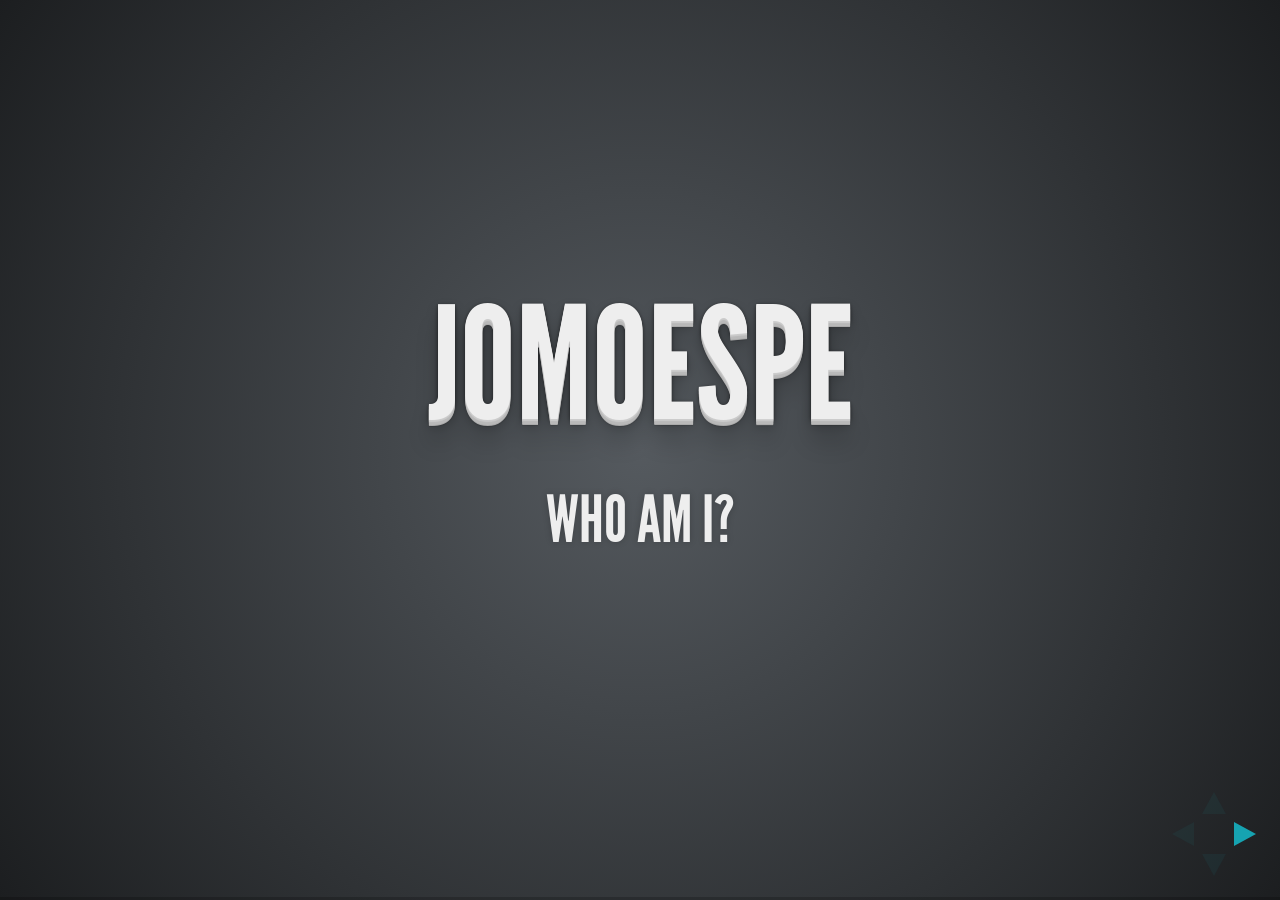
<file: presentation.html>
<!DOCTYPE html>
<html lang="es">
<head>
    <meta charset="utf-8">
    <meta name="apple-mobile-web-app-capable" content="yes" />
    <meta name="apple-mobile-web-app-status-bar-style" content="black-translucent" />
    <meta name="viewport" content="width=device-width, initial-scale=1.0, maximum-scale=1.0, user-scalable=no, minimal-ui">

    <title>José Moreno</title>
    <meta name="description" content="Presentación de José Moreno">
    <meta name="author" content="José Moreno (jomoespe.github.io)">

    <link rel="stylesheet" href="scripts/reveal.js/css/reveal.css">
    <link rel="stylesheet" href="scripts/reveal.js/css/theme/league.css" id="theme">
    <link rel="stylesheet" href="styles/presentation.css"/>
</head>
<body>
    <div class="reveal">
        <div class="slides">
            <section>
              <h1>JOMOESPE</h1>
              <h3>Who am i?</h3>
            </section>

            <section>
                <section>
                  <h1>I don't now</h1>
                  <h3>It's not so clear</h3>
                </section>
                <section>
                  <h1>But you will discover</h1>
                  <h3>Right now</h3>
                </section>
            </section>

            <section>
                <section>
                    <h1>Skills</h1>
                </section>
                <section>
                    <h2>Programming languages</h2>
                    <fieldset>
                        <label>Java       <progress value="90" max="100"></progress></label>
                        <label>JavaEE     <progress value="80" max="100"></progress></label>
                        <label>Go         <progress value="70" max="100"></progress></label>
                        <label>Javascript <progress value="60" max="100"></progress></label>
                    </fieldset>
                </section>
                <section>
                    <h2>Soft Skills</h2>
                    <fieldset>
                        <label>Communication              <progress value="80" max="100"></progress></label>
                        <label>Teamwork and collaboration <progress value="85" max="100"></progress></label>
                        <label>Adaptability               <progress value="75" max="100"></progress></label>
                        <label>Problem solving            <progress value="82" max="100"></progress></label>
                        <label>Critical observation       <progress value="85" max="100"></progress></label>
                        <label>Conflict resolution        <progress value="72" max="100"></progress></label>
                    </fieldset>
                </section>
            </section>


            <section>
                <section>
                    <h1>Experience</h1>
                </section>
                <section>
                    atsistemas
                </section>
                <section>
                    Exisoft
                </section>
                <section>
                    Degesys
                </section>
                <section>
                    Capgemini
                </section>
                <section>
                    Cognicase
                </section>
                <section>
                    ds Data Systems
                </section>
                <section>
                    Escuela de sistemas informáticos
                </section>
                <section>
                    Servisa
                </section>
                <section>
                    Slinges
                </section>
            </section>
        </div>
    </div>

    <script src="scripts/reveal.js/lib/js/head.min.js"></script>
    <script src="scripts/reveal.js/js/reveal.js"></script>
    <script src="scripts/presentation.js"></script>
</body>
</html>
</file>
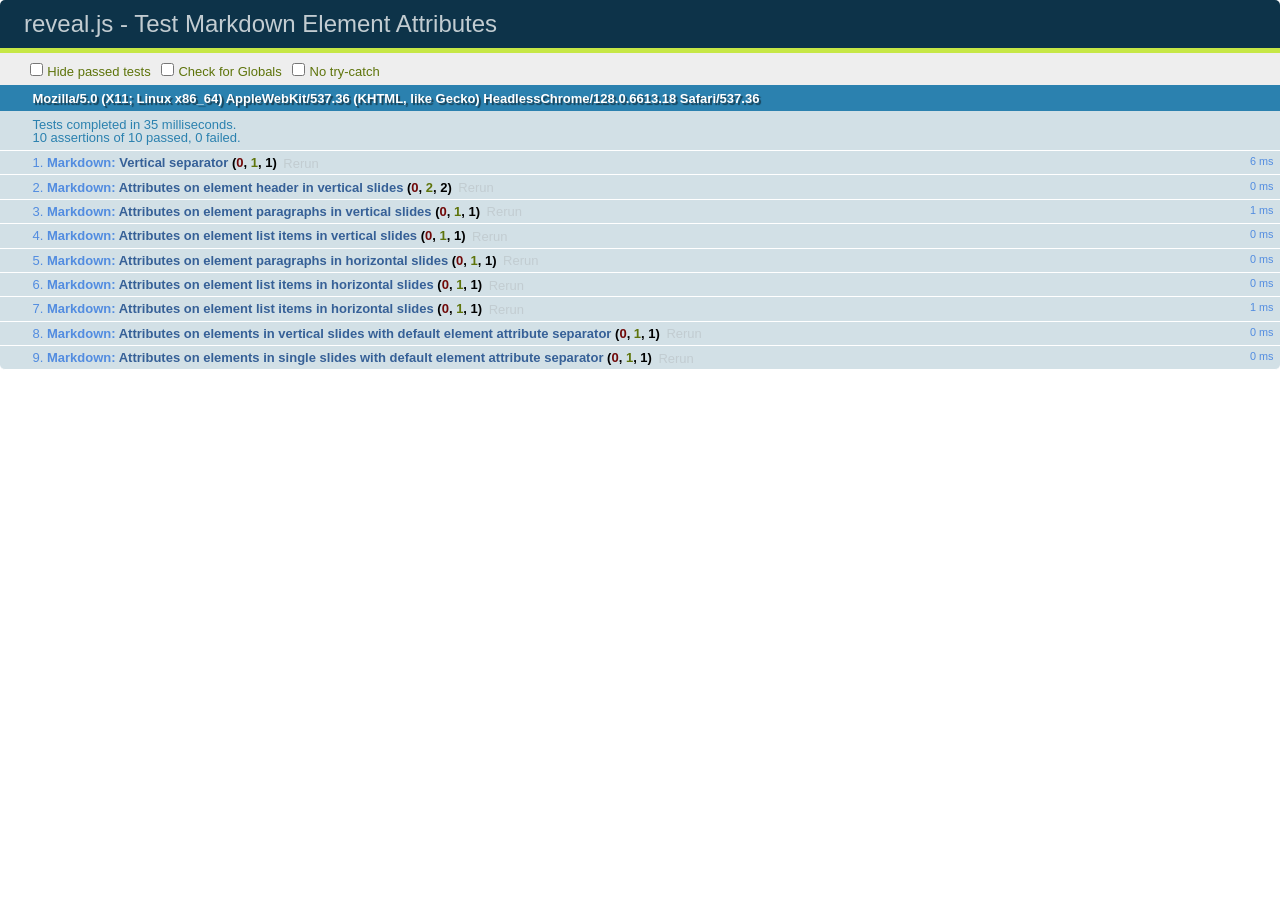
<file: scripts/reveal.js/test/test-markdown-element-attributes.html>
<!doctype html>
<html lang="en">

	<head>
		<meta charset="utf-8">

		<title>reveal.js - Test Markdown Element Attributes</title>

		<link rel="stylesheet" href="../css/reveal.css">
		<link rel="stylesheet" href="qunit-1.12.0.css">
	</head>

	<body style="overflow: auto;">

		<div id="qunit"></div>
		<div id="qunit-fixture"></div>

		<div class="reveal" style="display: none;">

			<div class="slides">

				<!-- <section data-markdown="example.md" data-separator="^\n\n\n" data-separator-vertical="^\n\n"></section> -->

				<!-- Slides are separated by newline + three dashes + newline, vertical slides identical but two dashes -->
				<section data-markdown data-separator="^\n---\n$" data-separator-vertical="^\n--\n$" data-element-attributes="{_\s*?([^}]+?)}">>
					<script type="text/template">
						## Slide 1.1
						<!-- {_class="fragment fade-out" data-fragment-index="1"} -->

						--

						## Slide 1.2
						<!-- {_class="fragment shrink"} -->

						Paragraph 1
						<!-- {_class="fragment grow"} -->

						Paragraph 2
						<!-- {_class="fragment grow"} -->

						- list item 1 <!-- {_class="fragment grow"} -->
						- list item 2 <!-- {_class="fragment grow"} -->
						- list item 3 <!-- {_class="fragment grow"} -->


						---

						## Slide 2


						Paragraph 1.2  
						multi-line <!-- {_class="fragment highlight-red"} -->

						Paragraph 2.2 <!-- {_class="fragment highlight-red"} -->

						Paragraph 2.3 <!-- {_class="fragment highlight-red"} -->

						Paragraph 2.4 <!-- {_class="fragment highlight-red"} -->

						- list item 1 <!-- {_class="fragment highlight-green"} -->
						- list item 2<!-- {_class="fragment highlight-green"} -->
						- list item 3<!-- {_class="fragment highlight-green"} -->
						- list item 4
						<!-- {_class="fragment highlight-green"} -->
						- list item 5<!-- {_class="fragment highlight-green"} -->

						Test

						![Example Picture](examples/assets/image2.png)
						<!-- {_class="reveal stretch"} -->

					</script>
				</section>



				<section 	data-markdown data-separator="^\n\n\n"
									data-separator-vertical="^\n\n"
									data-separator-notes="^Note:"
									data-charset="utf-8">
					<script type="text/template">
						# Test attributes in Markdown with default separator
						## Slide 1 Def <!-- .element: class="fragment highlight-red" data-fragment-index="1" -->


						## Slide 2 Def
						<!-- .element: class="fragment highlight-red" -->

					</script>
				</section>

				<section data-markdown>
				  <script type="text/template">
					## Hello world
					A paragraph
					<!-- .element: class="fragment highlight-blue" -->
				  </script>
				</section>

				<section data-markdown>
				  <script type="text/template">
					## Hello world

					Multiple  
					Line
					<!-- .element: class="fragment highlight-blue" -->
				  </script>
				</section>

				<section data-markdown>
				  <script type="text/template">
					## Hello world

					Test<!-- .element: class="fragment highlight-blue" -->

					More Test
				  </script>
				</section>


			</div>

		</div>

		<script src="../lib/js/head.min.js"></script>
		<script src="../js/reveal.js"></script>
		<script src="../plugin/markdown/marked.js"></script>
		<script src="../plugin/markdown/markdown.js"></script>
		<script src="qunit-1.12.0.js"></script>

		<script src="test-markdown-element-attributes.js"></script>

	</body>
</html>
</file>
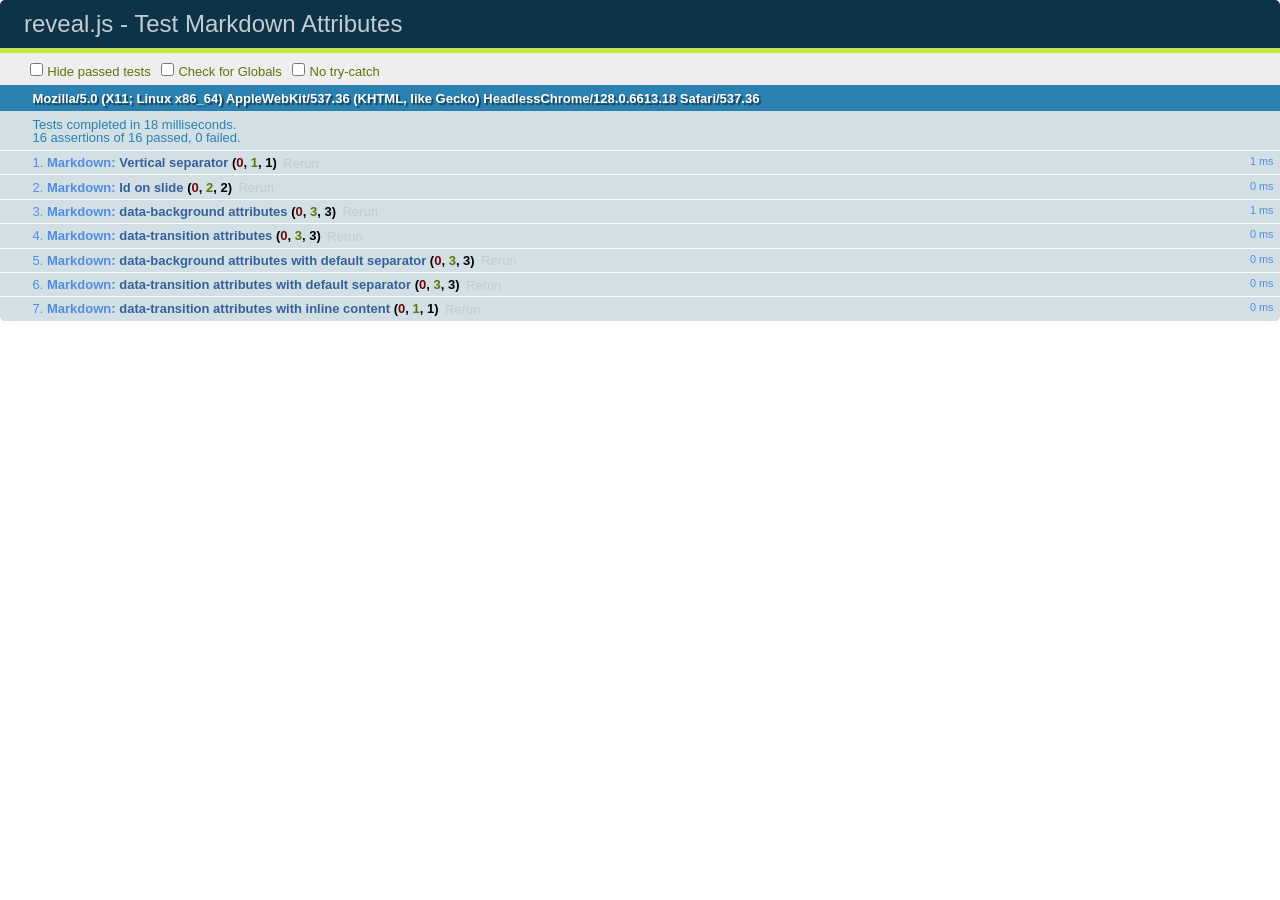
<file: scripts/reveal.js/test/test-markdown-slide-attributes.html>
<!doctype html>
<html lang="en">

	<head>
		<meta charset="utf-8">

		<title>reveal.js - Test Markdown Attributes</title>

		<link rel="stylesheet" href="../css/reveal.css">
		<link rel="stylesheet" href="qunit-1.12.0.css">
	</head>

	<body style="overflow: auto;">

		<div id="qunit"></div>
		<div id="qunit-fixture"></div>

		<div class="reveal" style="display: none;">

			<div class="slides">

				<!-- <section data-markdown="example.md" data-separator="^\n\n\n" data-separator-vertical="^\n\n"></section> -->

				<!-- Slides are separated by three lines, vertical slides by two lines, attributes are one any line starting with (spaces and) two dashes -->
				<section 	data-markdown data-separator="^\n\n\n"
									data-separator-vertical="^\n\n"
									data-separator-notes="^Note:"
									data-attributes="--\s(.*?)$"
									data-charset="utf-8">
					<script type="text/template">
						# Test attributes in Markdown
						## Slide 1



						## Slide 2
						<!-- -- id="slide2" data-transition="zoom" data-background="#A0C66B" -->


						## Slide 2.1
						<!-- -- data-background="#ff0000" data-transition="fade" -->


						## Slide 2.2
						[Link to Slide2](#/slide2)



						## Slide 3
						<!-- -- data-transition="zoom" data-background="#C6916B" -->



						## Slide 4
					</script>
				</section>

				<section 	data-markdown data-separator="^\n\n\n"
									data-separator-vertical="^\n\n"
									data-separator-notes="^Note:"
									data-charset="utf-8">
					<script type="text/template">
						# Test attributes in Markdown with default separator
						## Slide 1 Def



						## Slide 2 Def
						<!-- .slide: id="slide2def" data-transition="concave" data-background="#A7C66B" -->


						## Slide 2.1 Def
						<!-- .slide: data-background="#f70000" data-transition="page" -->


						## Slide 2.2 Def
						[Link to Slide2](#/slide2def)



						## Slide 3 Def
						<!-- .slide: data-transition="concave" data-background="#C7916B" -->



						## Slide 4
					</script>
				</section>

				<section data-markdown>
					<script type="text/template">
						<!-- .slide: data-background="#ff0000" -->
						## Hello world
					</script>
				</section>

				<section data-markdown>
					<script type="text/template">
						## Hello world
						<!-- .slide: data-background="#ff0000" -->
					</script>
				</section>

				<section data-markdown>
					<script type="text/template">
						## Hello world

						Test
						<!-- .slide: data-background="#ff0000" -->

						More Test
					</script>
				</section>

			</div>

		</div>

		<script src="../lib/js/head.min.js"></script>
		<script src="../js/reveal.js"></script>
		<script src="../plugin/markdown/marked.js"></script>
		<script src="../plugin/markdown/markdown.js"></script>
		<script src="qunit-1.12.0.js"></script>

		<script src="test-markdown-slide-attributes.js"></script>

	</body>
</html>
</file>
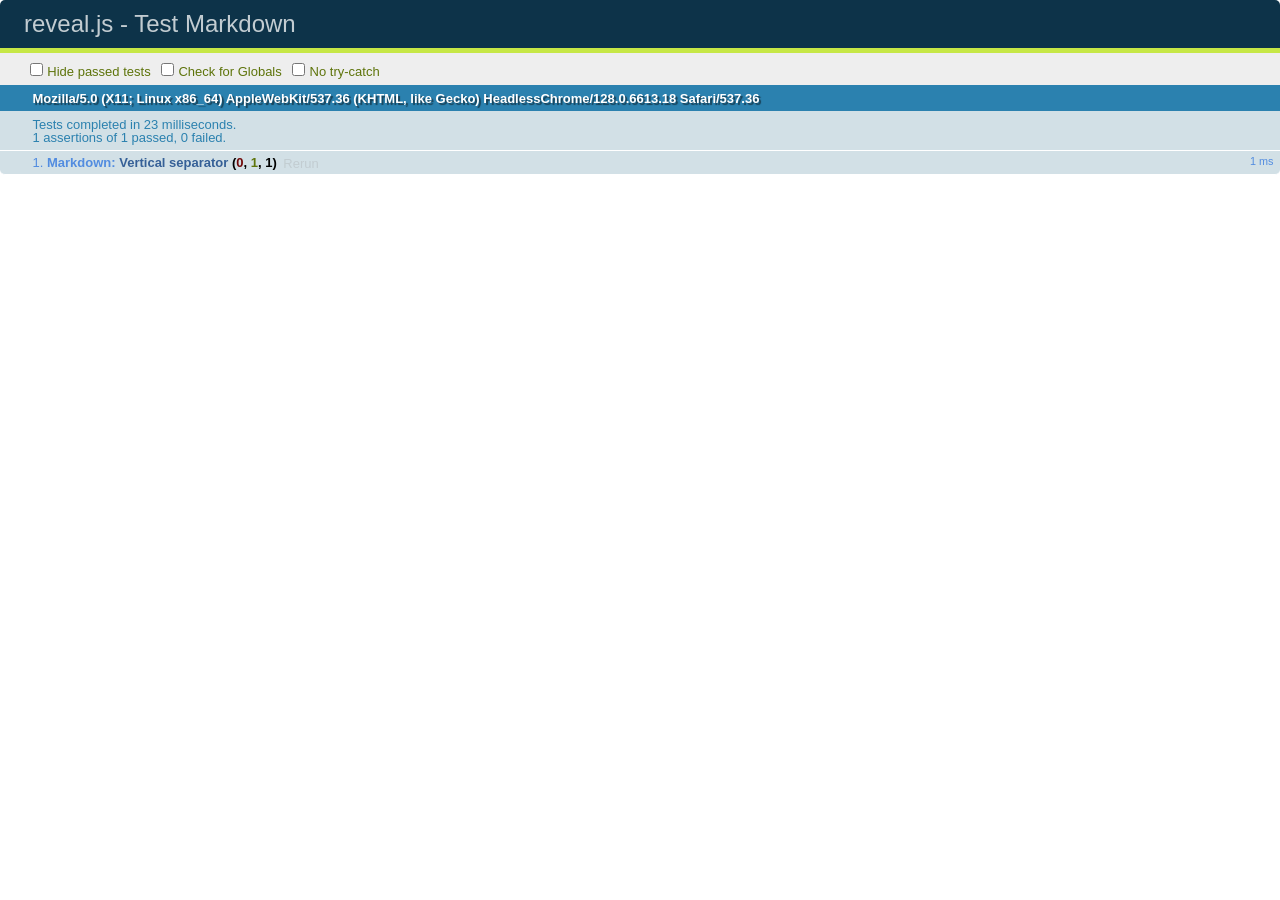
<file: scripts/reveal.js/test/test-markdown.html>
<!doctype html>
<html lang="en">

	<head>
		<meta charset="utf-8">

		<title>reveal.js - Test Markdown</title>

		<link rel="stylesheet" href="../css/reveal.css">
		<link rel="stylesheet" href="qunit-1.12.0.css">
	</head>

	<body style="overflow: auto;">

		<div id="qunit"></div>
  		<div id="qunit-fixture"></div>

		<div class="reveal" style="display: none;">

			<div class="slides">

				<!-- <section data-markdown="example.md" data-separator="^\n\n\n" data-separator-vertical="^\n\n"></section> -->

				<!-- Slides are separated by newline + three dashes + newline, vertical slides identical but two dashes -->
				<section data-markdown data-separator="^\n---\n$" data-separator-vertical="^\n--\n$">
					<script type="text/template">
						## Slide 1.1

						--

						## Slide 1.2

						---

						## Slide 2
					</script>
				</section>

			</div>

		</div>

		<script src="../lib/js/head.min.js"></script>
		<script src="../js/reveal.js"></script>
		<script src="../plugin/markdown/marked.js"></script>
		<script src="../plugin/markdown/markdown.js"></script>
		<script src="qunit-1.12.0.js"></script>

		<script src="test-markdown.js"></script>

	</body>
</html>
</file>
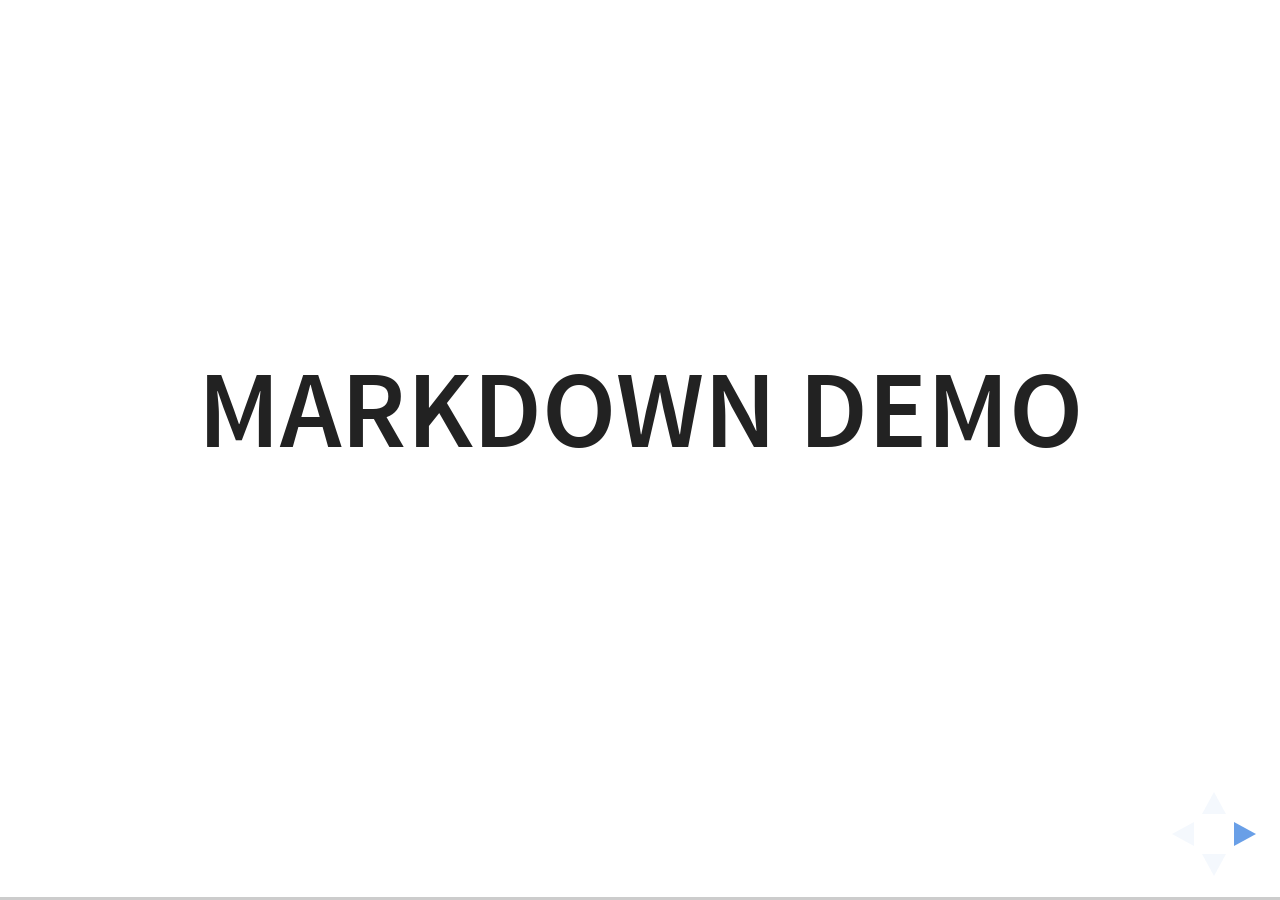
<file: scripts/reveal.js/plugin/markdown/example.html>
<!doctype html>
<html lang="en">

	<head>
		<meta charset="utf-8">

		<title>reveal.js - Markdown Demo</title>

		<link rel="stylesheet" href="../../css/reveal.css">
		<link rel="stylesheet" href="../../css/theme/white.css" id="theme">

        <link rel="stylesheet" href="../../lib/css/zenburn.css">
	</head>

	<body>

		<div class="reveal">

			<div class="slides">

                <!-- Use external markdown resource, separate slides by three newlines; vertical slides by two newlines -->
                <section data-markdown="example.md" data-separator="^\n\n\n" data-separator-vertical="^\n\n"></section>

                <!-- Slides are separated by three dashes (quick 'n dirty regular expression) -->
                <section data-markdown data-separator="---">
                    <script type="text/template">
                        ## Demo 1
                        Slide 1
                        ---
                        ## Demo 1
                        Slide 2
                        ---
                        ## Demo 1
                        Slide 3
                    </script>
                </section>

                <!-- Slides are separated by newline + three dashes + newline, vertical slides identical but two dashes -->
                <section data-markdown data-separator="^\n---\n$" data-separator-vertical="^\n--\n$">
                    <script type="text/template">
                        ## Demo 2
                        Slide 1.1

                        --

                        ## Demo 2
                        Slide 1.2

                        ---

                        ## Demo 2
                        Slide 2
                    </script>
                </section>

                <!-- No "extra" slides, since there are no separators defined (so they'll become horizontal rulers) -->
                <section data-markdown>
                    <script type="text/template">
                        A

                        ---

                        B

                        ---

                        C
                    </script>
                </section>

                <!-- Slide attributes -->
                <section data-markdown>
                    <script type="text/template">
                        <!-- .slide: data-background="#000000" -->
                        ## Slide attributes
                    </script>
                </section>

                <!-- Element attributes -->
                <section data-markdown>
                    <script type="text/template">
                        ## Element attributes
                        - Item 1 <!-- .element: class="fragment" data-fragment-index="2" -->
                        - Item 2 <!-- .element: class="fragment" data-fragment-index="1" -->
                    </script>
                </section>

                <!-- Code -->
                <section data-markdown>
                    <script type="text/template">
                        ```php
                        public function foo()
                        {
                            $foo = array(
                                'bar' => 'bar'
                            )
                        }
                        ```
                    </script>
                </section>

            </div>
		</div>

		<script src="../../lib/js/head.min.js"></script>
		<script src="../../js/reveal.js"></script>

		<script>

			Reveal.initialize({
				controls: true,
				progress: true,
				history: true,
				center: true,

				// Optional libraries used to extend on reveal.js
				dependencies: [
					{ src: '../../lib/js/classList.js', condition: function() { return !document.body.classList; } },
					{ src: 'marked.js', condition: function() { return !!document.querySelector( '[data-markdown]' ); } },
                    { src: 'markdown.js', condition: function() { return !!document.querySelector( '[data-markdown]' ); } },
                    { src: '../highlight/highlight.js', async: true, callback: function() { hljs.initHighlightingOnLoad(); } },
					{ src: '../notes/notes.js' }
				]
			});

		</script>

	</body>
</html>
</file>
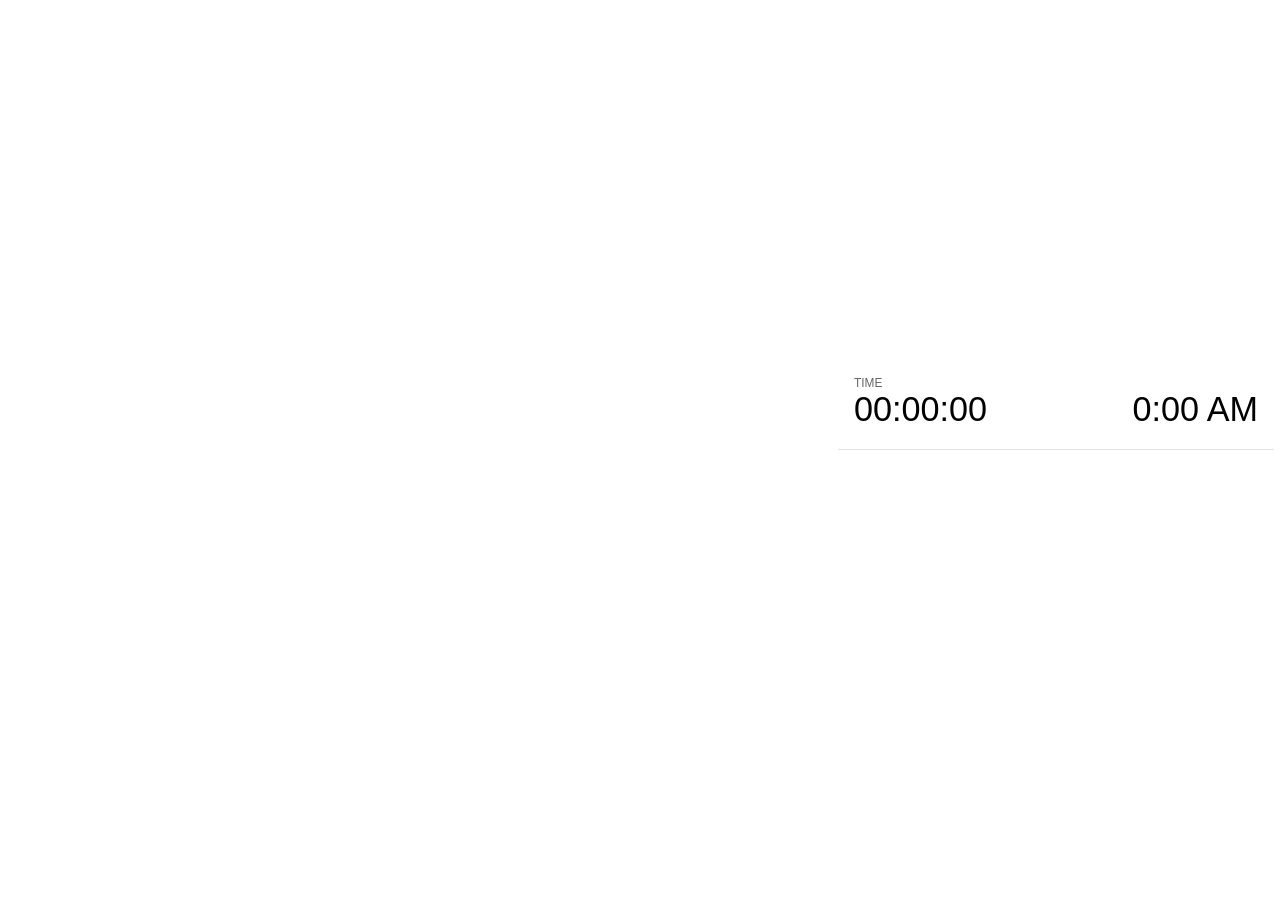
<file: scripts/reveal.js/plugin/notes/notes.html>
<!doctype html>
<html lang="en">
	<head>
		<meta charset="utf-8">

		<title>reveal.js - Slide Notes</title>

		<style>
			body {
				font-family: Helvetica;
			}

			#current-slide,
			#upcoming-slide,
			#speaker-controls {
				padding: 6px;
				box-sizing: border-box;
				-moz-box-sizing: border-box;
			}

			#current-slide iframe,
			#upcoming-slide iframe {
				width: 100%;
				height: 100%;
				border: 1px solid #ddd;
			}

			#current-slide .label,
			#upcoming-slide .label {
				position: absolute;
				top: 10px;
				left: 10px;
				font-weight: bold;
				font-size: 14px;
				z-index: 2;
				color: rgba( 255, 255, 255, 0.9 );
			}

			#current-slide {
				position: absolute;
				width: 65%;
				height: 100%;
				top: 0;
				left: 0;
				padding-right: 0;
			}

			#upcoming-slide {
				position: absolute;
				width: 35%;
				height: 40%;
				right: 0;
				top: 0;
			}

			#speaker-controls {
				position: absolute;
				top: 40%;
				right: 0;
				width: 35%;
				height: 60%;
				overflow: auto;

				font-size: 18px;
			}

				.speaker-controls-time.hidden,
				.speaker-controls-notes.hidden {
					display: none;
				}

				.speaker-controls-time .label,
				.speaker-controls-notes .label {
					text-transform: uppercase;
					font-weight: normal;
					font-size: 0.66em;
					color: #666;
					margin: 0;
				}

				.speaker-controls-time {
					border-bottom: 1px solid rgba( 200, 200, 200, 0.5 );
					margin-bottom: 10px;
					padding: 10px 16px;
					padding-bottom: 20px;
					cursor: pointer;
				}

				.speaker-controls-time .reset-button {
					opacity: 0;
					float: right;
					color: #666;
					text-decoration: none;
				}
				.speaker-controls-time:hover .reset-button {
					opacity: 1;
				}

				.speaker-controls-time .timer,
				.speaker-controls-time .clock {
					width: 50%;
					font-size: 1.9em;
				}

				.speaker-controls-time .timer {
					float: left;
				}

				.speaker-controls-time .clock {
					float: right;
					text-align: right;
				}

				.speaker-controls-time span.mute {
					color: #bbb;
				}

				.speaker-controls-notes {
					padding: 10px 16px;
				}

				.speaker-controls-notes .value {
					margin-top: 5px;
					line-height: 1.4;
					font-size: 1.2em;
				}

			.clear {
				clear: both;
			}

			@media screen and (max-width: 1080px) {
				#speaker-controls {
					font-size: 16px;
				}
			}

			@media screen and (max-width: 900px) {
				#speaker-controls {
					font-size: 14px;
				}
			}

			@media screen and (max-width: 800px) {
				#speaker-controls {
					font-size: 12px;
				}
			}

		</style>
	</head>

	<body>

		<div id="current-slide"></div>
		<div id="upcoming-slide"><span class="label">UPCOMING:</span></div>
		<div id="speaker-controls">
			<div class="speaker-controls-time">
				<h4 class="label">Time <span class="reset-button">Click to Reset</span></h4>
				<div class="clock">
					<span class="clock-value">0:00 AM</span>
				</div>
				<div class="timer">
					<span class="hours-value">00</span><span class="minutes-value">:00</span><span class="seconds-value">:00</span>
				</div>
				<div class="clear"></div>
			</div>

			<div class="speaker-controls-notes hidden">
				<h4 class="label">Notes</h4>
				<div class="value"></div>
			</div>
		</div>

		<script src="../../plugin/markdown/marked.js"></script>
		<script>

			(function() {

				var notes,
					notesValue,
					currentState,
					currentSlide,
					upcomingSlide,
					connected = false;

				window.addEventListener( 'message', function( event ) {

					var data = JSON.parse( event.data );

					// Messages sent by the notes plugin inside of the main window
					if( data && data.namespace === 'reveal-notes' ) {
						if( data.type === 'connect' ) {
							handleConnectMessage( data );
						}
						else if( data.type === 'state' ) {
							handleStateMessage( data );
						}
					}
					// Messages sent by the reveal.js inside of the current slide preview
					else if( data && data.namespace === 'reveal' ) {
						if( /ready/.test( data.eventName ) ) {
							// Send a message back to notify that the handshake is complete
							window.opener.postMessage( JSON.stringify({ namespace: 'reveal-notes', type: 'connected'} ), '*' );
						}
						else if( /slidechanged|fragmentshown|fragmenthidden|overviewshown|overviewhidden|paused|resumed/.test( data.eventName ) && currentState !== JSON.stringify( data.state ) ) {
							window.opener.postMessage( JSON.stringify({ method: 'setState', args: [ data.state ]} ), '*' );
						}
					}

				} );

				/**
				 * Called when the main window is trying to establish a
				 * connection.
				 */
				function handleConnectMessage( data ) {

					if( connected === false ) {
						connected = true;

						setupIframes( data );
						setupKeyboard();
						setupNotes();
						setupTimer();
					}

				}

				/**
				 * Called when the main window sends an updated state.
				 */
				function handleStateMessage( data ) {

					// Store the most recently set state to avoid circular loops
					// applying the same state
					currentState = JSON.stringify( data.state );

					// No need for updating the notes in case of fragment changes
					if ( data.notes ) {
						notes.classList.remove( 'hidden' );
						notesValue.style.whiteSpace = data.whitespace;
						if( data.markdown ) {
							notesValue.innerHTML = marked( data.notes );
						}
						else {
							notesValue.innerHTML = data.notes;
						}
					}
					else {
						notes.classList.add( 'hidden' );
					}

					// Update the note slides
					currentSlide.contentWindow.postMessage( JSON.stringify({ method: 'setState', args: [ data.state ] }), '*' );
					upcomingSlide.contentWindow.postMessage( JSON.stringify({ method: 'setState', args: [ data.state ] }), '*' );
					upcomingSlide.contentWindow.postMessage( JSON.stringify({ method: 'next' }), '*' );

				}

				// Limit to max one state update per X ms
				handleStateMessage = debounce( handleStateMessage, 200 );

				/**
				 * Forward keyboard events to the current slide window.
				 * This enables keyboard events to work even if focus
				 * isn't set on the current slide iframe.
				 */
				function setupKeyboard() {

					document.addEventListener( 'keydown', function( event ) {
						currentSlide.contentWindow.postMessage( JSON.stringify({ method: 'triggerKey', args: [ event.keyCode ] }), '*' );
					} );

				}

				/**
				 * Creates the preview iframes.
				 */
				function setupIframes( data ) {

					var params = [
						'receiver',
						'progress=false',
						'history=false',
						'transition=none',
						'autoSlide=0',
						'backgroundTransition=none'
					].join( '&' );

					var hash = '#/' + data.state.indexh + '/' + data.state.indexv;
					var currentURL = data.url + '?' + params + '&postMessageEvents=true' + hash;
					var upcomingURL = data.url + '?' + params + '&controls=false' + hash;

					currentSlide = document.createElement( 'iframe' );
					currentSlide.setAttribute( 'width', 1280 );
					currentSlide.setAttribute( 'height', 1024 );
					currentSlide.setAttribute( 'src', currentURL );
					document.querySelector( '#current-slide' ).appendChild( currentSlide );

					upcomingSlide = document.createElement( 'iframe' );
					upcomingSlide.setAttribute( 'width', 640 );
					upcomingSlide.setAttribute( 'height', 512 );
					upcomingSlide.setAttribute( 'src', upcomingURL );
					document.querySelector( '#upcoming-slide' ).appendChild( upcomingSlide );

				}

				/**
				 * Setup the notes UI.
				 */
				function setupNotes() {

					notes = document.querySelector( '.speaker-controls-notes' );
					notesValue = document.querySelector( '.speaker-controls-notes .value' );

				}

				/**
				 * Create the timer and clock and start updating them
				 * at an interval.
				 */
				function setupTimer() {

					var start = new Date(),
						timeEl = document.querySelector( '.speaker-controls-time' ),
						clockEl = timeEl.querySelector( '.clock-value' ),
						hoursEl = timeEl.querySelector( '.hours-value' ),
						minutesEl = timeEl.querySelector( '.minutes-value' ),
						secondsEl = timeEl.querySelector( '.seconds-value' );

					function _updateTimer() {

						var diff, hours, minutes, seconds,
							now = new Date();

						diff = now.getTime() - start.getTime();
						hours = Math.floor( diff / ( 1000 * 60 * 60 ) );
						minutes = Math.floor( ( diff / ( 1000 * 60 ) ) % 60 );
						seconds = Math.floor( ( diff / 1000 ) % 60 );

						clockEl.innerHTML = now.toLocaleTimeString( 'en-US', { hour12: true, hour: '2-digit', minute:'2-digit' } );
						hoursEl.innerHTML = zeroPadInteger( hours );
						hoursEl.className = hours > 0 ? '' : 'mute';
						minutesEl.innerHTML = ':' + zeroPadInteger( minutes );
						minutesEl.className = minutes > 0 ? '' : 'mute';
						secondsEl.innerHTML = ':' + zeroPadInteger( seconds );

					}

					// Update once directly
					_updateTimer();

					// Then update every second
					setInterval( _updateTimer, 1000 );

					timeEl.addEventListener( 'click', function() {
						start = new Date();
						_updateTimer();
						return false;
					} );

				}

				function zeroPadInteger( num ) {

					var str = '00' + parseInt( num );
					return str.substring( str.length - 2 );

				}

				/**
				 * Limits the frequency at which a function can be called.
				 */
				function debounce( fn, ms ) {

					var lastTime = 0,
						timeout;

					return function() {

						var args = arguments;
						var context = this;

						clearTimeout( timeout );

						var timeSinceLastCall = Date.now() - lastTime;
						if( timeSinceLastCall > ms ) {
							fn.apply( context, args );
							lastTime = Date.now();
						}
						else {
							timeout = setTimeout( function() {
								fn.apply( context, args );
								lastTime = Date.now();
							}, ms - timeSinceLastCall );
						}

					}

				}

			})();

		</script>
	</body>
</html>
</file>
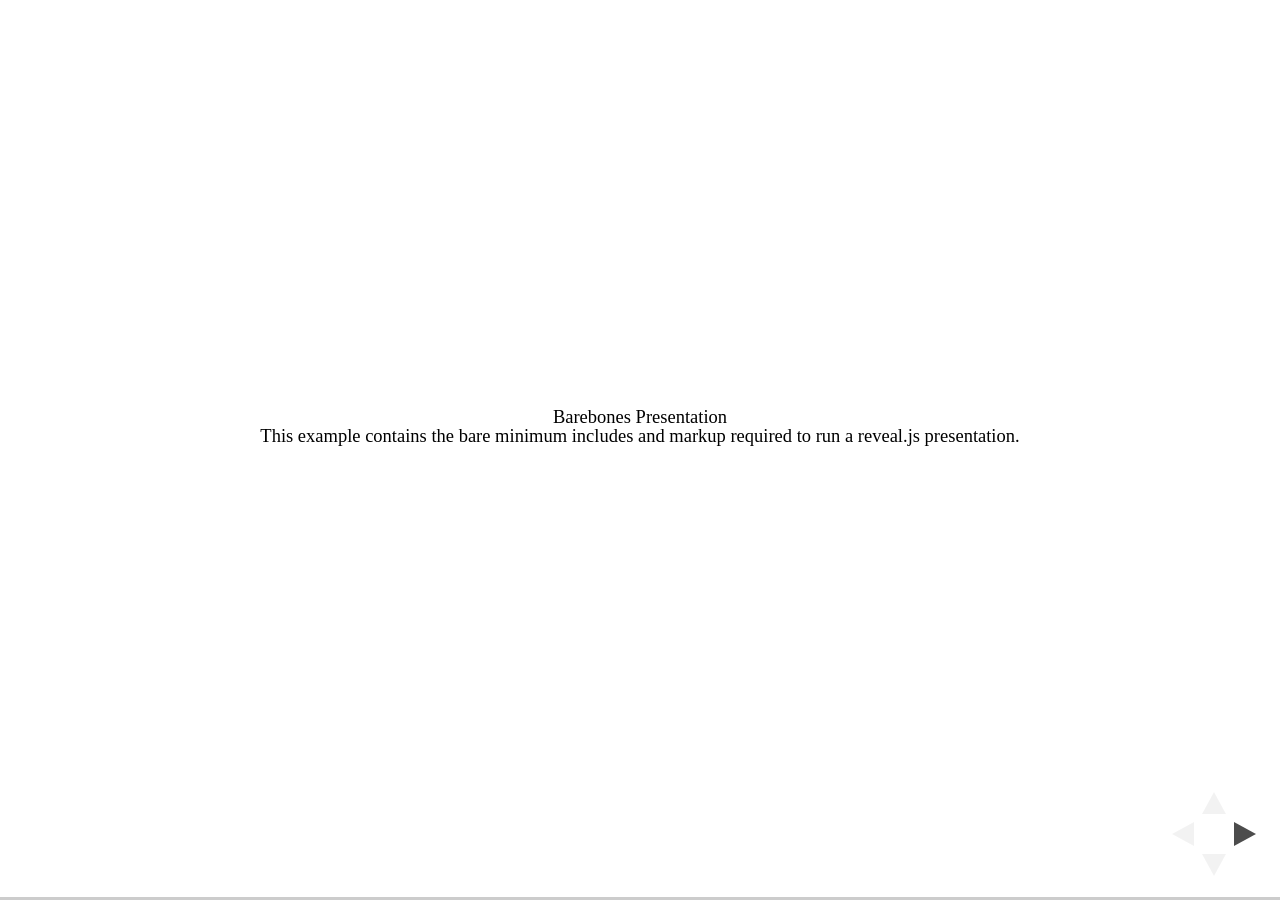
<file: scripts/reveal.js/test/examples/barebones.html>
<!doctype html>
<html lang="en">

	<head>
		<meta charset="utf-8">

		<title>reveal.js - Barebones</title>

		<link rel="stylesheet" href="../../css/reveal.css">
	</head>

	<body>

		<div class="reveal">

			<div class="slides">

				<section>
					<h2>Barebones Presentation</h2>
					<p>This example contains the bare minimum includes and markup required to run a reveal.js presentation.</p>
				</section>

				<section>
					<h2>No Theme</h2>
					<p>There's no theme included, so it will fall back on browser defaults.</p>
				</section>

			</div>

		</div>

		<script src="../../js/reveal.js"></script>

		<script>

			Reveal.initialize();

		</script>

	</body>
</html>
</file>
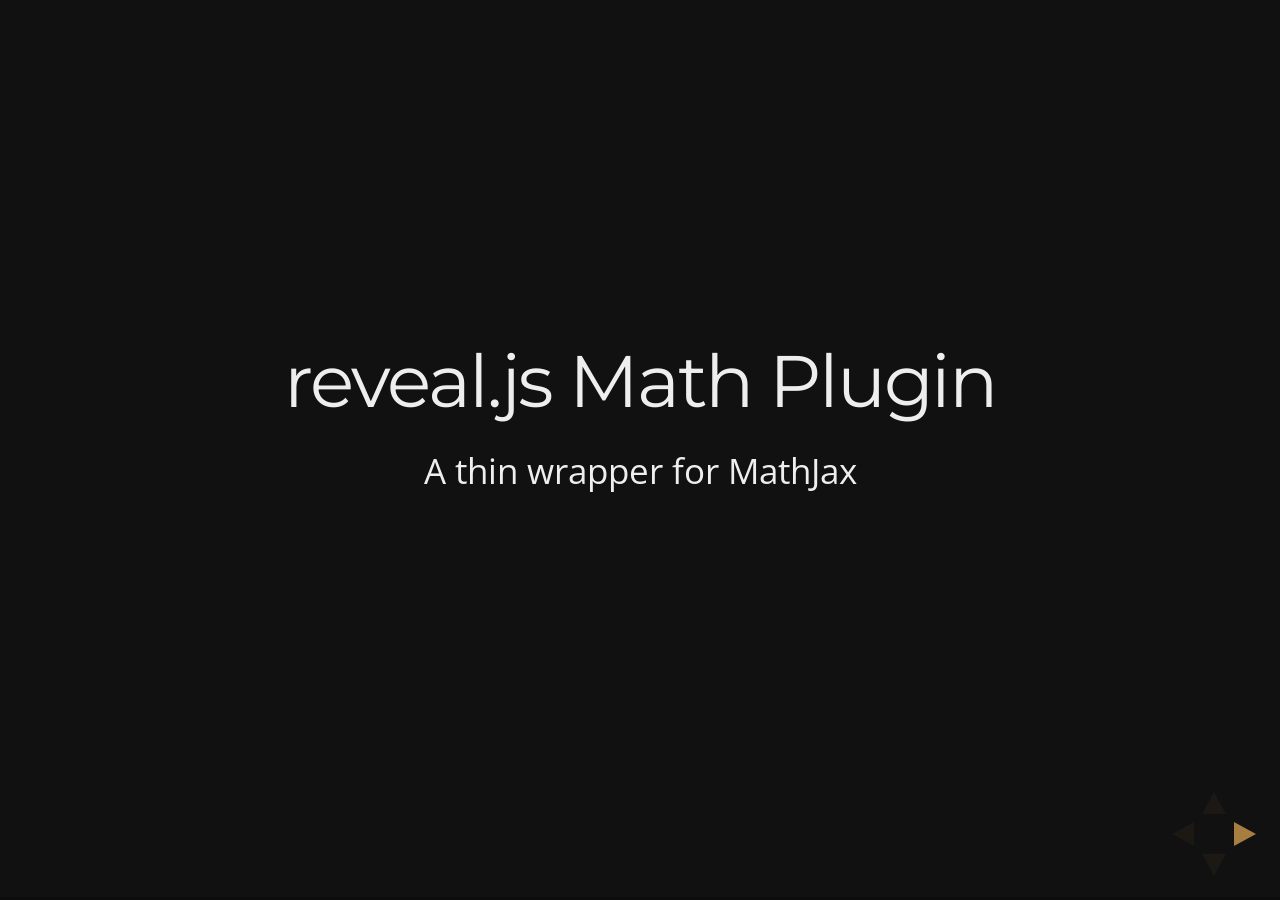
<file: scripts/reveal.js/test/examples/math.html>
<!doctype html>
<html lang="en">

	<head>
		<meta charset="utf-8">

		<title>reveal.js - Math Plugin</title>

		<meta name="viewport" content="width=device-width, initial-scale=1.0, maximum-scale=1.0, user-scalable=no">

		<link rel="stylesheet" href="../../css/reveal.css">
		<link rel="stylesheet" href="../../css/theme/night.css" id="theme">
	</head>

	<body>

		<div class="reveal">

			<div class="slides">

				<section>
					<h2>reveal.js Math Plugin</h2>
					<p>A thin wrapper for MathJax</p>
				</section>

				<section>
					<h3>The Lorenz Equations</h3>

					\[\begin{aligned}
					\dot{x} &amp; = \sigma(y-x) \\
					\dot{y} &amp; = \rho x - y - xz \\
					\dot{z} &amp; = -\beta z + xy
					\end{aligned} \]
				</section>

				<section>
					<h3>The Cauchy-Schwarz Inequality</h3>

					<script type="math/tex; mode=display">
						\left( \sum_{k=1}^n a_k b_k \right)^2 \leq \left( \sum_{k=1}^n a_k^2 \right) \left( \sum_{k=1}^n b_k^2 \right)
					</script>
				</section>

				<section>
					<h3>A Cross Product Formula</h3>

					\[\mathbf{V}_1 \times \mathbf{V}_2 =  \begin{vmatrix}
					\mathbf{i} &amp; \mathbf{j} &amp; \mathbf{k} \\
					\frac{\partial X}{\partial u} &amp;  \frac{\partial Y}{\partial u} &amp; 0 \\
					\frac{\partial X}{\partial v} &amp;  \frac{\partial Y}{\partial v} &amp; 0
					\end{vmatrix}  \]
				</section>

				<section>
					<h3>The probability of getting \(k\) heads when flipping \(n\) coins is</h3>

					\[P(E)   = {n \choose k} p^k (1-p)^{ n-k} \]
				</section>

				<section>
					<h3>An Identity of Ramanujan</h3>

					\[ \frac{1}{\Bigl(\sqrt{\phi \sqrt{5}}-\phi\Bigr) e^{\frac25 \pi}} =
					1+\frac{e^{-2\pi}} {1+\frac{e^{-4\pi}} {1+\frac{e^{-6\pi}}
					{1+\frac{e^{-8\pi}} {1+\ldots} } } } \]
				</section>

				<section>
					<h3>A Rogers-Ramanujan Identity</h3>

					\[  1 +  \frac{q^2}{(1-q)}+\frac{q^6}{(1-q)(1-q^2)}+\cdots =
					\prod_{j=0}^{\infty}\frac{1}{(1-q^{5j+2})(1-q^{5j+3})}\]
				</section>

				<section>
					<h3>Maxwell&#8217;s Equations</h3>

					\[  \begin{aligned}
					\nabla \times \vec{\mathbf{B}} -\, \frac1c\, \frac{\partial\vec{\mathbf{E}}}{\partial t} &amp; = \frac{4\pi}{c}\vec{\mathbf{j}} \\   \nabla \cdot \vec{\mathbf{E}} &amp; = 4 \pi \rho \\
					\nabla \times \vec{\mathbf{E}}\, +\, \frac1c\, \frac{\partial\vec{\mathbf{B}}}{\partial t} &amp; = \vec{\mathbf{0}} \\
					\nabla \cdot \vec{\mathbf{B}} &amp; = 0 \end{aligned}
					\]
				</section>

				<section>
					<section>
						<h3>The Lorenz Equations</h3>

						<div class="fragment">
							\[\begin{aligned}
							\dot{x} &amp; = \sigma(y-x) \\
							\dot{y} &amp; = \rho x - y - xz \\
							\dot{z} &amp; = -\beta z + xy
							\end{aligned} \]
						</div>
					</section>

					<section>
						<h3>The Cauchy-Schwarz Inequality</h3>

						<div class="fragment">
							\[ \left( \sum_{k=1}^n a_k b_k \right)^2 \leq \left( \sum_{k=1}^n a_k^2 \right) \left( \sum_{k=1}^n b_k^2 \right) \]
						</div>
					</section>

					<section>
						<h3>A Cross Product Formula</h3>

						<div class="fragment">
							\[\mathbf{V}_1 \times \mathbf{V}_2 =  \begin{vmatrix}
							\mathbf{i} &amp; \mathbf{j} &amp; \mathbf{k} \\
							\frac{\partial X}{\partial u} &amp;  \frac{\partial Y}{\partial u} &amp; 0 \\
							\frac{\partial X}{\partial v} &amp;  \frac{\partial Y}{\partial v} &amp; 0
							\end{vmatrix}  \]
						</div>
					</section>

					<section>
						<h3>The probability of getting \(k\) heads when flipping \(n\) coins is</h3>

						<div class="fragment">
							\[P(E)   = {n \choose k} p^k (1-p)^{ n-k} \]
						</div>
					</section>

					<section>
						<h3>An Identity of Ramanujan</h3>

						<div class="fragment">
							\[ \frac{1}{\Bigl(\sqrt{\phi \sqrt{5}}-\phi\Bigr) e^{\frac25 \pi}} =
							1+\frac{e^{-2\pi}} {1+\frac{e^{-4\pi}} {1+\frac{e^{-6\pi}}
							{1+\frac{e^{-8\pi}} {1+\ldots} } } } \]
						</div>
					</section>

					<section>
						<h3>A Rogers-Ramanujan Identity</h3>

						<div class="fragment">
							\[  1 +  \frac{q^2}{(1-q)}+\frac{q^6}{(1-q)(1-q^2)}+\cdots =
							\prod_{j=0}^{\infty}\frac{1}{(1-q^{5j+2})(1-q^{5j+3})}\]
						</div>
					</section>

					<section>
						<h3>Maxwell&#8217;s Equations</h3>

						<div class="fragment">
							\[  \begin{aligned}
							\nabla \times \vec{\mathbf{B}} -\, \frac1c\, \frac{\partial\vec{\mathbf{E}}}{\partial t} &amp; = \frac{4\pi}{c}\vec{\mathbf{j}} \\   \nabla \cdot \vec{\mathbf{E}} &amp; = 4 \pi \rho \\
							\nabla \times \vec{\mathbf{E}}\, +\, \frac1c\, \frac{\partial\vec{\mathbf{B}}}{\partial t} &amp; = \vec{\mathbf{0}} \\
							\nabla \cdot \vec{\mathbf{B}} &amp; = 0 \end{aligned}
							\]
						</div>
					</section>
				</section>

			</div>

		</div>

		<script src="../../lib/js/head.min.js"></script>
		<script src="../../js/reveal.js"></script>

		<script>

			Reveal.initialize({
				history: true,
				transition: 'linear',

				math: {
					// mathjax: 'http://cdn.mathjax.org/mathjax/latest/MathJax.js',
					config: 'TeX-AMS_HTML-full'
				},

				dependencies: [
					{ src: '../../lib/js/classList.js' },
					{ src: '../../plugin/math/math.js', async: true }
				]
			});

		</script>

	</body>
</html>
</file>
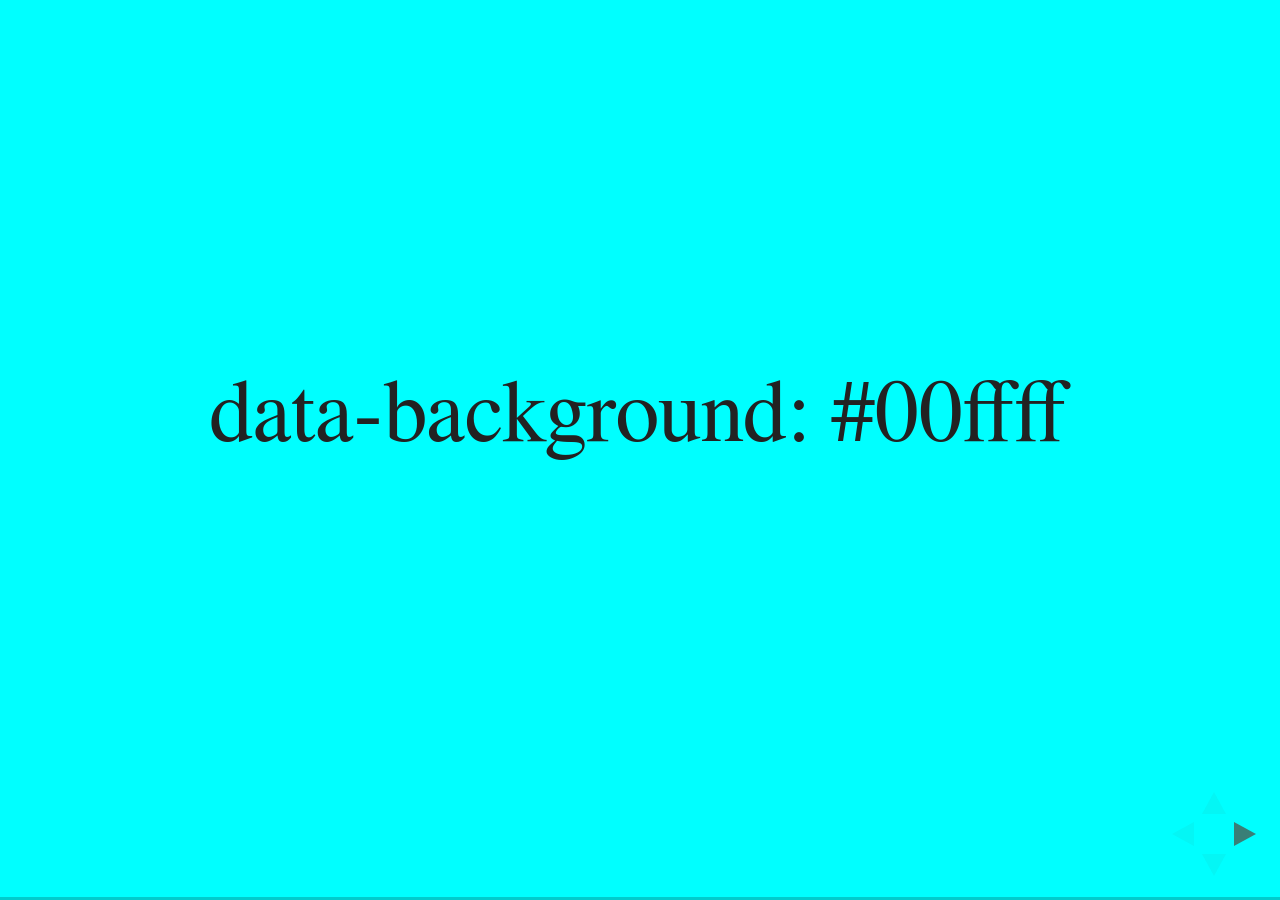
<file: scripts/reveal.js/test/examples/slide-backgrounds.html>
<!doctype html>
<html lang="en">

	<head>
		<meta charset="utf-8">

		<title>reveal.js - Slide Backgrounds</title>

		<meta name="viewport" content="width=device-width, initial-scale=1.0, maximum-scale=1.0, user-scalable=no">

		<link rel="stylesheet" href="../../css/reveal.css">
		<link rel="stylesheet" href="../../css/theme/serif.css" id="theme">
		<style type="text/css" media="screen">
			.slides section.has-dark-background,
			.slides section.has-dark-background h2 {
				color: #fff;
			}
			.slides section.has-light-background,
			.slides section.has-light-background h2 {
				color: #222;
			}
		</style>
	</head>

	<body>

		<div class="reveal">

			<div class="slides">

				<section data-background="#00ffff">
					<h2>data-background: #00ffff</h2>
				</section>

				<section data-background="#bb00bb">
					<h2>data-background: #bb00bb</h2>
				</section>

				<section data-background-color="lightblue">
					<h2>data-background: lightblue</h2>
				</section>

				<section>
					<section data-background="#ff0000">
						<h2>data-background: #ff0000</h2>
					</section>
					<section data-background="rgba(0, 0, 0, 0.2)">
						<h2>data-background: rgba(0, 0, 0, 0.2)</h2>
					</section>
					<section data-background="salmon">
						<h2>data-background: salmon</h2>
					</section>
				</section>

				<section data-background="rgba(0, 100, 100, 0.2)">
					<section>
						<h2>Background applied to stack</h2>
					</section>
					<section>
						<h2>Background applied to stack</h2>
					</section>
					<section data-background="rgb(66, 66, 66)">
						<h2>Background applied to slide inside of stack</h2>
					</section>
				</section>

				<section data-background-transition="slide" data-background="assets/image1.png">
					<h2>Background image</h2>
				</section>

				<section>
					<section data-background-transition="slide" data-background="assets/image1.png">
						<h2>Background image</h2>
					</section>
					<section data-background-transition="slide" data-background="assets/image1.png">
						<h2>Background image</h2>
					</section>
				</section>

				<section data-background="assets/image2.png" data-background-size="100px" data-background-repeat="repeat" data-background-color="#111">
					<h2>Background image</h2>
					<pre>data-background-size="100px" data-background-repeat="repeat" data-background-color="#111"</pre>
				</section>

				<section data-background="#888888">
					<h2>Same background twice (1/2)</h2>
				</section>
				<section data-background="#888888">
					<h2>Same background twice (2/2)</h2>
				</section>

				<section data-background-video="https://s3.amazonaws.com/static.slid.es/site/homepage/v1/homepage-video-editor.mp4,https://s3.amazonaws.com/static.slid.es/site/homepage/v1/homepage-video-editor.webm">
					<h2>Video background</h2>
				</section>

				<section data-background-iframe="https://slides.com">
					<h2>Iframe background</h2>
				</section>

				<section>
					<section data-background="#417203">
						<h2>Same background twice vertical (1/2)</h2>
					</section>
					<section data-background="#417203">
						<h2>Same background twice vertical (2/2)</h2>
					</section>
				</section>

				<section data-background="#934f4d">
					<h2>Same background from horizontal to vertical (1/3)</h2>
				</section>
				<section>
					<section data-background="#934f4d">
						<h2>Same background from horizontal to vertical (2/3)</h2>
					</section>
					<section data-background="#934f4d">
						<h2>Same background from horizontal to vertical (3/3)</h2>
					</section>
				</section>

			</div>

		</div>

		<script src="../../lib/js/head.min.js"></script>
		<script src="../../js/reveal.js"></script>

		<script>

			// Full list of configuration options available here:
			// https://github.com/hakimel/reveal.js#configuration
			Reveal.initialize({
				center: true,
				// rtl: true,

				transition: 'linear',
				// transitionSpeed: 'slow',
				// backgroundTransition: 'slide'
			});

		</script>

	</body>
</html>
</file>
<file: scripts/reveal.js/css/reveal.css>
/*!
 * reveal.js
 * http://lab.hakim.se/reveal-js
 * MIT licensed
 *
 * Copyright (C) 2015 Hakim El Hattab, http://hakim.se
 */
/*********************************************
 * RESET STYLES
 *********************************************/
html, body, .reveal div, .reveal span, .reveal applet, .reveal object, .reveal iframe,
.reveal h1, .reveal h2, .reveal h3, .reveal h4, .reveal h5, .reveal h6, .reveal p, .reveal blockquote, .reveal pre,
.reveal a, .reveal abbr, .reveal acronym, .reveal address, .reveal big, .reveal cite, .reveal code,
.reveal del, .reveal dfn, .reveal em, .reveal img, .reveal ins, .reveal kbd, .reveal q, .reveal s, .reveal samp,
.reveal small, .reveal strike, .reveal strong, .reveal sub, .reveal sup, .reveal tt, .reveal var,
.reveal b, .reveal u, .reveal center,
.reveal dl, .reveal dt, .reveal dd, .reveal ol, .reveal ul, .reveal li,
.reveal fieldset, .reveal form, .reveal label, .reveal legend,
.reveal table, .reveal caption, .reveal tbody, .reveal tfoot, .reveal thead, .reveal tr, .reveal th, .reveal td,
.reveal article, .reveal aside, .reveal canvas, .reveal details, .reveal embed,
.reveal figure, .reveal figcaption, .reveal footer, .reveal header, .reveal hgroup,
.reveal menu, .reveal nav, .reveal output, .reveal ruby, .reveal section, .reveal summary,
.reveal time, .reveal mark, .reveal audio, video {
  margin: 0;
  padding: 0;
  border: 0;
  font-size: 100%;
  font: inherit;
  vertical-align: baseline; }

.reveal article, .reveal aside, .reveal details, .reveal figcaption, .reveal figure,
.reveal footer, .reveal header, .reveal hgroup, .reveal menu, .reveal nav, .reveal section {
  display: block; }

/*********************************************
 * GLOBAL STYLES
 *********************************************/
html,
body {
  width: 100%;
  height: 100%;
  overflow: hidden; }

body {
  position: relative;
  line-height: 1;
  background-color: #fff;
  color: #000; }

html:-webkit-full-screen-ancestor {
  background-color: inherit; }

html:-moz-full-screen-ancestor {
  background-color: inherit; }

/*********************************************
 * VIEW FRAGMENTS
 *********************************************/
.reveal .slides section .fragment {
  opacity: 0;
  visibility: hidden;
  -webkit-transition: all .2s ease;
          transition: all .2s ease; }
  .reveal .slides section .fragment.visible {
    opacity: 1;
    visibility: visible; }

.reveal .slides section .fragment.grow {
  opacity: 1;
  visibility: visible; }
  .reveal .slides section .fragment.grow.visible {
    -webkit-transform: scale(1.3);
            transform: scale(1.3); }

.reveal .slides section .fragment.shrink {
  opacity: 1;
  visibility: visible; }
  .reveal .slides section .fragment.shrink.visible {
    -webkit-transform: scale(0.7);
            transform: scale(0.7); }

.reveal .slides section .fragment.zoom-in {
  -webkit-transform: scale(0.1);
          transform: scale(0.1); }
  .reveal .slides section .fragment.zoom-in.visible {
    -webkit-transform: none;
            transform: none; }

.reveal .slides section .fragment.fade-out {
  opacity: 1;
  visibility: visible; }
  .reveal .slides section .fragment.fade-out.visible {
    opacity: 0;
    visibility: hidden; }

.reveal .slides section .fragment.semi-fade-out {
  opacity: 1;
  visibility: visible; }
  .reveal .slides section .fragment.semi-fade-out.visible {
    opacity: 0.5;
    visibility: visible; }

.reveal .slides section .fragment.strike {
  opacity: 1;
  visibility: visible; }
  .reveal .slides section .fragment.strike.visible {
    text-decoration: line-through; }

.reveal .slides section .fragment.current-visible {
  opacity: 0;
  visibility: hidden; }
  .reveal .slides section .fragment.current-visible.current-fragment {
    opacity: 1;
    visibility: visible; }

.reveal .slides section .fragment.highlight-red,
.reveal .slides section .fragment.highlight-current-red,
.reveal .slides section .fragment.highlight-green,
.reveal .slides section .fragment.highlight-current-green,
.reveal .slides section .fragment.highlight-blue,
.reveal .slides section .fragment.highlight-current-blue {
  opacity: 1;
  visibility: visible; }

.reveal .slides section .fragment.highlight-red.visible {
  color: #ff2c2d; }

.reveal .slides section .fragment.highlight-green.visible {
  color: #17ff2e; }

.reveal .slides section .fragment.highlight-blue.visible {
  color: #1b91ff; }

.reveal .slides section .fragment.highlight-current-red.current-fragment {
  color: #ff2c2d; }

.reveal .slides section .fragment.highlight-current-green.current-fragment {
  color: #17ff2e; }

.reveal .slides section .fragment.highlight-current-blue.current-fragment {
  color: #1b91ff; }

/*********************************************
 * DEFAULT ELEMENT STYLES
 *********************************************/
/* Fixes issue in Chrome where italic fonts did not appear when printing to PDF */
.reveal:after {
  content: '';
  font-style: italic; }

.reveal iframe {
  z-index: 1; }

/** Prevents layering issues in certain browser/transition combinations */
.reveal a {
  position: relative; }

.reveal .stretch {
  max-width: none;
  max-height: none; }

.reveal pre.stretch code {
  height: 100%;
  max-height: 100%;
  box-sizing: border-box; }

/*********************************************
 * CONTROLS
 *********************************************/
.reveal .controls {
  display: none;
  position: fixed;
  width: 110px;
  height: 110px;
  z-index: 30;
  right: 10px;
  bottom: 10px;
  -webkit-user-select: none; }

.reveal .controls button {
  padding: 0;
  position: absolute;
  opacity: 0.05;
  width: 0;
  height: 0;
  background-color: transparent;
  border: 12px solid transparent;
  -webkit-transform: scale(0.9999);
          transform: scale(0.9999);
  -webkit-transition: all 0.2s ease;
          transition: all 0.2s ease;
  -webkit-appearance: none;
  -webkit-tap-highlight-color: transparent; }

.reveal .controls .enabled {
  opacity: 0.7;
  cursor: pointer; }

.reveal .controls .enabled:active {
  margin-top: 1px; }

.reveal .controls .navigate-left {
  top: 42px;
  border-right-width: 22px;
  border-right-color: #000; }

.reveal .controls .navigate-left.fragmented {
  opacity: 0.3; }

.reveal .controls .navigate-right {
  left: 74px;
  top: 42px;
  border-left-width: 22px;
  border-left-color: #000; }

.reveal .controls .navigate-right.fragmented {
  opacity: 0.3; }

.reveal .controls .navigate-up {
  left: 42px;
  border-bottom-width: 22px;
  border-bottom-color: #000; }

.reveal .controls .navigate-up.fragmented {
  opacity: 0.3; }

.reveal .controls .navigate-down {
  left: 42px;
  top: 74px;
  border-top-width: 22px;
  border-top-color: #000; }

.reveal .controls .navigate-down.fragmented {
  opacity: 0.3; }

/*********************************************
 * PROGRESS BAR
 *********************************************/
.reveal .progress {
  position: fixed;
  display: none;
  height: 3px;
  width: 100%;
  bottom: 0;
  left: 0;
  z-index: 10;
  background-color: rgba(0, 0, 0, 0.2); }

.reveal .progress:after {
  content: '';
  display: block;
  position: absolute;
  height: 20px;
  width: 100%;
  top: -20px; }

.reveal .progress span {
  display: block;
  height: 100%;
  width: 0px;
  background-color: #000;
  -webkit-transition: width 800ms cubic-bezier(0.26, 0.86, 0.44, 0.985);
          transition: width 800ms cubic-bezier(0.26, 0.86, 0.44, 0.985); }

/*********************************************
 * SLIDE NUMBER
 *********************************************/
.reveal .slide-number {
  position: fixed;
  display: block;
  right: 8px;
  bottom: 8px;
  z-index: 31;
  font-family: Helvetica, sans-serif;
  font-size: 12px;
  line-height: 1;
  color: #fff;
  background-color: rgba(0, 0, 0, 0.4);
  padding: 5px; }

.reveal .slide-number-delimiter {
  margin: 0 3px; }

/*********************************************
 * SLIDES
 *********************************************/
.reveal {
  position: relative;
  width: 100%;
  height: 100%;
  overflow: hidden;
  -ms-touch-action: none;
      touch-action: none; }

.reveal .slides {
  position: absolute;
  width: 100%;
  height: 100%;
  top: 0;
  right: 0;
  bottom: 0;
  left: 0;
  margin: auto;
  overflow: visible;
  z-index: 1;
  text-align: center;
  -webkit-perspective: 600px;
          perspective: 600px;
  -webkit-perspective-origin: 50% 40%;
          perspective-origin: 50% 40%; }

.reveal .slides > section {
  -ms-perspective: 600px; }

.reveal .slides > section,
.reveal .slides > section > section {
  display: none;
  position: absolute;
  width: 100%;
  padding: 20px 0px;
  z-index: 10;
  -webkit-transform-style: preserve-3d;
          transform-style: preserve-3d;
  -webkit-transition: -webkit-transform-origin 800ms cubic-bezier(0.26, 0.86, 0.44, 0.985), -webkit-transform 800ms cubic-bezier(0.26, 0.86, 0.44, 0.985), visibility 800ms cubic-bezier(0.26, 0.86, 0.44, 0.985), opacity 800ms cubic-bezier(0.26, 0.86, 0.44, 0.985);
          transition: transform-origin 800ms cubic-bezier(0.26, 0.86, 0.44, 0.985), transform 800ms cubic-bezier(0.26, 0.86, 0.44, 0.985), visibility 800ms cubic-bezier(0.26, 0.86, 0.44, 0.985), opacity 800ms cubic-bezier(0.26, 0.86, 0.44, 0.985); }

/* Global transition speed settings */
.reveal[data-transition-speed="fast"] .slides section {
  -webkit-transition-duration: 400ms;
          transition-duration: 400ms; }

.reveal[data-transition-speed="slow"] .slides section {
  -webkit-transition-duration: 1200ms;
          transition-duration: 1200ms; }

/* Slide-specific transition speed overrides */
.reveal .slides section[data-transition-speed="fast"] {
  -webkit-transition-duration: 400ms;
          transition-duration: 400ms; }

.reveal .slides section[data-transition-speed="slow"] {
  -webkit-transition-duration: 1200ms;
          transition-duration: 1200ms; }

.reveal .slides > section.stack {
  padding-top: 0;
  padding-bottom: 0; }

.reveal .slides > section.present,
.reveal .slides > section > section.present {
  display: block;
  z-index: 11;
  opacity: 1; }

.reveal.center,
.reveal.center .slides,
.reveal.center .slides section {
  min-height: 0 !important; }

/* Don't allow interaction with invisible slides */
.reveal .slides > section.future,
.reveal .slides > section > section.future,
.reveal .slides > section.past,
.reveal .slides > section > section.past {
  pointer-events: none; }

.reveal.overview .slides > section,
.reveal.overview .slides > section > section {
  pointer-events: auto; }

.reveal .slides > section.past,
.reveal .slides > section.future,
.reveal .slides > section > section.past,
.reveal .slides > section > section.future {
  opacity: 0; }

/*********************************************
 * Mixins for readability of transitions
 *********************************************/
/*********************************************
 * SLIDE TRANSITION
 * Aliased 'linear' for backwards compatibility
 *********************************************/
.reveal.slide section {
  -webkit-backface-visibility: hidden;
          backface-visibility: hidden; }

.reveal .slides > section[data-transition=slide].past,
.reveal .slides > section[data-transition~=slide-out].past,
.reveal.slide .slides > section:not([data-transition]).past {
  -webkit-transform: translate(-150%, 0);
          transform: translate(-150%, 0); }

.reveal .slides > section[data-transition=slide].future,
.reveal .slides > section[data-transition~=slide-in].future,
.reveal.slide .slides > section:not([data-transition]).future {
  -webkit-transform: translate(150%, 0);
          transform: translate(150%, 0); }

.reveal .slides > section > section[data-transition=slide].past,
.reveal .slides > section > section[data-transition~=slide-out].past,
.reveal.slide .slides > section > section:not([data-transition]).past {
  -webkit-transform: translate(0, -150%);
          transform: translate(0, -150%); }

.reveal .slides > section > section[data-transition=slide].future,
.reveal .slides > section > section[data-transition~=slide-in].future,
.reveal.slide .slides > section > section:not([data-transition]).future {
  -webkit-transform: translate(0, 150%);
          transform: translate(0, 150%); }

.reveal.linear section {
  -webkit-backface-visibility: hidden;
          backface-visibility: hidden; }

.reveal .slides > section[data-transition=linear].past,
.reveal .slides > section[data-transition~=linear-out].past,
.reveal.linear .slides > section:not([data-transition]).past {
  -webkit-transform: translate(-150%, 0);
          transform: translate(-150%, 0); }

.reveal .slides > section[data-transition=linear].future,
.reveal .slides > section[data-transition~=linear-in].future,
.reveal.linear .slides > section:not([data-transition]).future {
  -webkit-transform: translate(150%, 0);
          transform: translate(150%, 0); }

.reveal .slides > section > section[data-transition=linear].past,
.reveal .slides > section > section[data-transition~=linear-out].past,
.reveal.linear .slides > section > section:not([data-transition]).past {
  -webkit-transform: translate(0, -150%);
          transform: translate(0, -150%); }

.reveal .slides > section > section[data-transition=linear].future,
.reveal .slides > section > section[data-transition~=linear-in].future,
.reveal.linear .slides > section > section:not([data-transition]).future {
  -webkit-transform: translate(0, 150%);
          transform: translate(0, 150%); }

/*********************************************
 * CONVEX TRANSITION
 * Aliased 'default' for backwards compatibility
 *********************************************/
.reveal .slides > section[data-transition=default].past,
.reveal .slides > section[data-transition~=default-out].past,
.reveal.default .slides > section:not([data-transition]).past {
  -webkit-transform: translate3d(-100%, 0, 0) rotateY(-90deg) translate3d(-100%, 0, 0);
          transform: translate3d(-100%, 0, 0) rotateY(-90deg) translate3d(-100%, 0, 0); }

.reveal .slides > section[data-transition=default].future,
.reveal .slides > section[data-transition~=default-in].future,
.reveal.default .slides > section:not([data-transition]).future {
  -webkit-transform: translate3d(100%, 0, 0) rotateY(90deg) translate3d(100%, 0, 0);
          transform: translate3d(100%, 0, 0) rotateY(90deg) translate3d(100%, 0, 0); }

.reveal .slides > section > section[data-transition=default].past,
.reveal .slides > section > section[data-transition~=default-out].past,
.reveal.default .slides > section > section:not([data-transition]).past {
  -webkit-transform: translate3d(0, -300px, 0) rotateX(70deg) translate3d(0, -300px, 0);
          transform: translate3d(0, -300px, 0) rotateX(70deg) translate3d(0, -300px, 0); }

.reveal .slides > section > section[data-transition=default].future,
.reveal .slides > section > section[data-transition~=default-in].future,
.reveal.default .slides > section > section:not([data-transition]).future {
  -webkit-transform: translate3d(0, 300px, 0) rotateX(-70deg) translate3d(0, 300px, 0);
          transform: translate3d(0, 300px, 0) rotateX(-70deg) translate3d(0, 300px, 0); }

.reveal .slides > section[data-transition=convex].past,
.reveal .slides > section[data-transition~=convex-out].past,
.reveal.convex .slides > section:not([data-transition]).past {
  -webkit-transform: translate3d(-100%, 0, 0) rotateY(-90deg) translate3d(-100%, 0, 0);
          transform: translate3d(-100%, 0, 0) rotateY(-90deg) translate3d(-100%, 0, 0); }

.reveal .slides > section[data-transition=convex].future,
.reveal .slides > section[data-transition~=convex-in].future,
.reveal.convex .slides > section:not([data-transition]).future {
  -webkit-transform: translate3d(100%, 0, 0) rotateY(90deg) translate3d(100%, 0, 0);
          transform: translate3d(100%, 0, 0) rotateY(90deg) translate3d(100%, 0, 0); }

.reveal .slides > section > section[data-transition=convex].past,
.reveal .slides > section > section[data-transition~=convex-out].past,
.reveal.convex .slides > section > section:not([data-transition]).past {
  -webkit-transform: translate3d(0, -300px, 0) rotateX(70deg) translate3d(0, -300px, 0);
          transform: translate3d(0, -300px, 0) rotateX(70deg) translate3d(0, -300px, 0); }

.reveal .slides > section > section[data-transition=convex].future,
.reveal .slides > section > section[data-transition~=convex-in].future,
.reveal.convex .slides > section > section:not([data-transition]).future {
  -webkit-transform: translate3d(0, 300px, 0) rotateX(-70deg) translate3d(0, 300px, 0);
          transform: translate3d(0, 300px, 0) rotateX(-70deg) translate3d(0, 300px, 0); }

/*********************************************
 * CONCAVE TRANSITION
 *********************************************/
.reveal .slides > section[data-transition=concave].past,
.reveal .slides > section[data-transition~=concave-out].past,
.reveal.concave .slides > section:not([data-transition]).past {
  -webkit-transform: translate3d(-100%, 0, 0) rotateY(90deg) translate3d(-100%, 0, 0);
          transform: translate3d(-100%, 0, 0) rotateY(90deg) translate3d(-100%, 0, 0); }

.reveal .slides > section[data-transition=concave].future,
.reveal .slides > section[data-transition~=concave-in].future,
.reveal.concave .slides > section:not([data-transition]).future {
  -webkit-transform: translate3d(100%, 0, 0) rotateY(-90deg) translate3d(100%, 0, 0);
          transform: translate3d(100%, 0, 0) rotateY(-90deg) translate3d(100%, 0, 0); }

.reveal .slides > section > section[data-transition=concave].past,
.reveal .slides > section > section[data-transition~=concave-out].past,
.reveal.concave .slides > section > section:not([data-transition]).past {
  -webkit-transform: translate3d(0, -80%, 0) rotateX(-70deg) translate3d(0, -80%, 0);
          transform: translate3d(0, -80%, 0) rotateX(-70deg) translate3d(0, -80%, 0); }

.reveal .slides > section > section[data-transition=concave].future,
.reveal .slides > section > section[data-transition~=concave-in].future,
.reveal.concave .slides > section > section:not([data-transition]).future {
  -webkit-transform: translate3d(0, 80%, 0) rotateX(70deg) translate3d(0, 80%, 0);
          transform: translate3d(0, 80%, 0) rotateX(70deg) translate3d(0, 80%, 0); }

/*********************************************
 * ZOOM TRANSITION
 *********************************************/
.reveal .slides section[data-transition=zoom],
.reveal.zoom .slides section:not([data-transition]) {
  -webkit-transition-timing-function: ease;
          transition-timing-function: ease; }

.reveal .slides > section[data-transition=zoom].past,
.reveal .slides > section[data-transition~=zoom-out].past,
.reveal.zoom .slides > section:not([data-transition]).past {
  visibility: hidden;
  -webkit-transform: scale(16);
          transform: scale(16); }

.reveal .slides > section[data-transition=zoom].future,
.reveal .slides > section[data-transition~=zoom-in].future,
.reveal.zoom .slides > section:not([data-transition]).future {
  visibility: hidden;
  -webkit-transform: scale(0.2);
          transform: scale(0.2); }

.reveal .slides > section > section[data-transition=zoom].past,
.reveal .slides > section > section[data-transition~=zoom-out].past,
.reveal.zoom .slides > section > section:not([data-transition]).past {
  -webkit-transform: translate(0, -150%);
          transform: translate(0, -150%); }

.reveal .slides > section > section[data-transition=zoom].future,
.reveal .slides > section > section[data-transition~=zoom-in].future,
.reveal.zoom .slides > section > section:not([data-transition]).future {
  -webkit-transform: translate(0, 150%);
          transform: translate(0, 150%); }

/*********************************************
 * CUBE TRANSITION
 *********************************************/
.reveal.cube .slides {
  -webkit-perspective: 1300px;
          perspective: 1300px; }

.reveal.cube .slides section {
  padding: 30px;
  min-height: 700px;
  -webkit-backface-visibility: hidden;
          backface-visibility: hidden;
  box-sizing: border-box; }

.reveal.center.cube .slides section {
  min-height: 0; }

.reveal.cube .slides section:not(.stack):before {
  content: '';
  position: absolute;
  display: block;
  width: 100%;
  height: 100%;
  left: 0;
  top: 0;
  background: rgba(0, 0, 0, 0.1);
  border-radius: 4px;
  -webkit-transform: translateZ(-20px);
          transform: translateZ(-20px); }

.reveal.cube .slides section:not(.stack):after {
  content: '';
  position: absolute;
  display: block;
  width: 90%;
  height: 30px;
  left: 5%;
  bottom: 0;
  background: none;
  z-index: 1;
  border-radius: 4px;
  box-shadow: 0px 95px 25px rgba(0, 0, 0, 0.2);
  -webkit-transform: translateZ(-90px) rotateX(65deg);
          transform: translateZ(-90px) rotateX(65deg); }

.reveal.cube .slides > section.stack {
  padding: 0;
  background: none; }

.reveal.cube .slides > section.past {
  -webkit-transform-origin: 100% 0%;
          transform-origin: 100% 0%;
  -webkit-transform: translate3d(-100%, 0, 0) rotateY(-90deg);
          transform: translate3d(-100%, 0, 0) rotateY(-90deg); }

.reveal.cube .slides > section.future {
  -webkit-transform-origin: 0% 0%;
          transform-origin: 0% 0%;
  -webkit-transform: translate3d(100%, 0, 0) rotateY(90deg);
          transform: translate3d(100%, 0, 0) rotateY(90deg); }

.reveal.cube .slides > section > section.past {
  -webkit-transform-origin: 0% 100%;
          transform-origin: 0% 100%;
  -webkit-transform: translate3d(0, -100%, 0) rotateX(90deg);
          transform: translate3d(0, -100%, 0) rotateX(90deg); }

.reveal.cube .slides > section > section.future {
  -webkit-transform-origin: 0% 0%;
          transform-origin: 0% 0%;
  -webkit-transform: translate3d(0, 100%, 0) rotateX(-90deg);
          transform: translate3d(0, 100%, 0) rotateX(-90deg); }

/*********************************************
 * PAGE TRANSITION
 *********************************************/
.reveal.page .slides {
  -webkit-perspective-origin: 0% 50%;
          perspective-origin: 0% 50%;
  -webkit-perspective: 3000px;
          perspective: 3000px; }

.reveal.page .slides section {
  padding: 30px;
  min-height: 700px;
  box-sizing: border-box; }

.reveal.page .slides section.past {
  z-index: 12; }

.reveal.page .slides section:not(.stack):before {
  content: '';
  position: absolute;
  display: block;
  width: 100%;
  height: 100%;
  left: 0;
  top: 0;
  background: rgba(0, 0, 0, 0.1);
  -webkit-transform: translateZ(-20px);
          transform: translateZ(-20px); }

.reveal.page .slides section:not(.stack):after {
  content: '';
  position: absolute;
  display: block;
  width: 90%;
  height: 30px;
  left: 5%;
  bottom: 0;
  background: none;
  z-index: 1;
  border-radius: 4px;
  box-shadow: 0px 95px 25px rgba(0, 0, 0, 0.2);
  -webkit-transform: translateZ(-90px) rotateX(65deg); }

.reveal.page .slides > section.stack {
  padding: 0;
  background: none; }

.reveal.page .slides > section.past {
  -webkit-transform-origin: 0% 0%;
          transform-origin: 0% 0%;
  -webkit-transform: translate3d(-40%, 0, 0) rotateY(-80deg);
          transform: translate3d(-40%, 0, 0) rotateY(-80deg); }

.reveal.page .slides > section.future {
  -webkit-transform-origin: 100% 0%;
          transform-origin: 100% 0%;
  -webkit-transform: translate3d(0, 0, 0);
          transform: translate3d(0, 0, 0); }

.reveal.page .slides > section > section.past {
  -webkit-transform-origin: 0% 0%;
          transform-origin: 0% 0%;
  -webkit-transform: translate3d(0, -40%, 0) rotateX(80deg);
          transform: translate3d(0, -40%, 0) rotateX(80deg); }

.reveal.page .slides > section > section.future {
  -webkit-transform-origin: 0% 100%;
          transform-origin: 0% 100%;
  -webkit-transform: translate3d(0, 0, 0);
          transform: translate3d(0, 0, 0); }

/*********************************************
 * FADE TRANSITION
 *********************************************/
.reveal .slides section[data-transition=fade],
.reveal.fade .slides section:not([data-transition]),
.reveal.fade .slides > section > section:not([data-transition]) {
  -webkit-transform: none;
          transform: none;
  -webkit-transition: opacity 0.5s;
          transition: opacity 0.5s; }

.reveal.fade.overview .slides section,
.reveal.fade.overview .slides > section > section {
  -webkit-transition: none;
          transition: none; }

/*********************************************
 * NO TRANSITION
 *********************************************/
.reveal .slides section[data-transition=none],
.reveal.none .slides section:not([data-transition]) {
  -webkit-transform: none;
          transform: none;
  -webkit-transition: none;
          transition: none; }

/*********************************************
 * PAUSED MODE
 *********************************************/
.reveal .pause-overlay {
  position: absolute;
  top: 0;
  left: 0;
  width: 100%;
  height: 100%;
  background: black;
  visibility: hidden;
  opacity: 0;
  z-index: 100;
  -webkit-transition: all 1s ease;
          transition: all 1s ease; }

.reveal.paused .pause-overlay {
  visibility: visible;
  opacity: 1; }

/*********************************************
 * FALLBACK
 *********************************************/
.no-transforms {
  overflow-y: auto; }

.no-transforms .reveal .slides {
  position: relative;
  width: 80%;
  height: auto !important;
  top: 0;
  left: 50%;
  margin: 0;
  text-align: center; }

.no-transforms .reveal .controls,
.no-transforms .reveal .progress {
  display: none !important; }

.no-transforms .reveal .slides section {
  display: block !important;
  opacity: 1 !important;
  position: relative !important;
  height: auto;
  min-height: 0;
  top: 0;
  left: -50%;
  margin: 70px 0;
  -webkit-transform: none;
          transform: none; }

.no-transforms .reveal .slides section section {
  left: 0; }

.reveal .no-transition,
.reveal .no-transition * {
  -webkit-transition: none !important;
          transition: none !important; }

/*********************************************
 * PER-SLIDE BACKGROUNDS
 *********************************************/
.reveal .backgrounds {
  position: absolute;
  width: 100%;
  height: 100%;
  top: 0;
  left: 0;
  -webkit-perspective: 600px;
          perspective: 600px; }

.reveal .slide-background {
  display: none;
  position: absolute;
  width: 100%;
  height: 100%;
  opacity: 0;
  visibility: hidden;
  background-color: transparent;
  background-position: 50% 50%;
  background-repeat: no-repeat;
  background-size: cover;
  -webkit-transition: all 800ms cubic-bezier(0.26, 0.86, 0.44, 0.985);
          transition: all 800ms cubic-bezier(0.26, 0.86, 0.44, 0.985); }

.reveal .slide-background.stack {
  display: block; }

.reveal .slide-background.present {
  opacity: 1;
  visibility: visible; }

.print-pdf .reveal .slide-background {
  opacity: 1 !important;
  visibility: visible !important; }

/* Video backgrounds */
.reveal .slide-background video {
  position: absolute;
  width: 100%;
  height: 100%;
  max-width: none;
  max-height: none;
  top: 0;
  left: 0; }

/* Immediate transition style */
.reveal[data-background-transition=none] > .backgrounds .slide-background,
.reveal > .backgrounds .slide-background[data-background-transition=none] {
  -webkit-transition: none;
          transition: none; }

/* Slide */
.reveal[data-background-transition=slide] > .backgrounds .slide-background,
.reveal > .backgrounds .slide-background[data-background-transition=slide] {
  opacity: 1;
  -webkit-backface-visibility: hidden;
          backface-visibility: hidden; }

.reveal[data-background-transition=slide] > .backgrounds .slide-background.past,
.reveal > .backgrounds .slide-background.past[data-background-transition=slide] {
  -webkit-transform: translate(-100%, 0);
          transform: translate(-100%, 0); }

.reveal[data-background-transition=slide] > .backgrounds .slide-background.future,
.reveal > .backgrounds .slide-background.future[data-background-transition=slide] {
  -webkit-transform: translate(100%, 0);
          transform: translate(100%, 0); }

.reveal[data-background-transition=slide] > .backgrounds .slide-background > .slide-background.past,
.reveal > .backgrounds .slide-background > .slide-background.past[data-background-transition=slide] {
  -webkit-transform: translate(0, -100%);
          transform: translate(0, -100%); }

.reveal[data-background-transition=slide] > .backgrounds .slide-background > .slide-background.future,
.reveal > .backgrounds .slide-background > .slide-background.future[data-background-transition=slide] {
  -webkit-transform: translate(0, 100%);
          transform: translate(0, 100%); }

/* Convex */
.reveal[data-background-transition=convex] > .backgrounds .slide-background.past,
.reveal > .backgrounds .slide-background.past[data-background-transition=convex] {
  opacity: 0;
  -webkit-transform: translate3d(-100%, 0, 0) rotateY(-90deg) translate3d(-100%, 0, 0);
          transform: translate3d(-100%, 0, 0) rotateY(-90deg) translate3d(-100%, 0, 0); }

.reveal[data-background-transition=convex] > .backgrounds .slide-background.future,
.reveal > .backgrounds .slide-background.future[data-background-transition=convex] {
  opacity: 0;
  -webkit-transform: translate3d(100%, 0, 0) rotateY(90deg) translate3d(100%, 0, 0);
          transform: translate3d(100%, 0, 0) rotateY(90deg) translate3d(100%, 0, 0); }

.reveal[data-background-transition=convex] > .backgrounds .slide-background > .slide-background.past,
.reveal > .backgrounds .slide-background > .slide-background.past[data-background-transition=convex] {
  opacity: 0;
  -webkit-transform: translate3d(0, -100%, 0) rotateX(90deg) translate3d(0, -100%, 0);
          transform: translate3d(0, -100%, 0) rotateX(90deg) translate3d(0, -100%, 0); }

.reveal[data-background-transition=convex] > .backgrounds .slide-background > .slide-background.future,
.reveal > .backgrounds .slide-background > .slide-background.future[data-background-transition=convex] {
  opacity: 0;
  -webkit-transform: translate3d(0, 100%, 0) rotateX(-90deg) translate3d(0, 100%, 0);
          transform: translate3d(0, 100%, 0) rotateX(-90deg) translate3d(0, 100%, 0); }

/* Concave */
.reveal[data-background-transition=concave] > .backgrounds .slide-background.past,
.reveal > .backgrounds .slide-background.past[data-background-transition=concave] {
  opacity: 0;
  -webkit-transform: translate3d(-100%, 0, 0) rotateY(90deg) translate3d(-100%, 0, 0);
          transform: translate3d(-100%, 0, 0) rotateY(90deg) translate3d(-100%, 0, 0); }

.reveal[data-background-transition=concave] > .backgrounds .slide-background.future,
.reveal > .backgrounds .slide-background.future[data-background-transition=concave] {
  opacity: 0;
  -webkit-transform: translate3d(100%, 0, 0) rotateY(-90deg) translate3d(100%, 0, 0);
          transform: translate3d(100%, 0, 0) rotateY(-90deg) translate3d(100%, 0, 0); }

.reveal[data-background-transition=concave] > .backgrounds .slide-background > .slide-background.past,
.reveal > .backgrounds .slide-background > .slide-background.past[data-background-transition=concave] {
  opacity: 0;
  -webkit-transform: translate3d(0, -100%, 0) rotateX(-90deg) translate3d(0, -100%, 0);
          transform: translate3d(0, -100%, 0) rotateX(-90deg) translate3d(0, -100%, 0); }

.reveal[data-background-transition=concave] > .backgrounds .slide-background > .slide-background.future,
.reveal > .backgrounds .slide-background > .slide-background.future[data-background-transition=concave] {
  opacity: 0;
  -webkit-transform: translate3d(0, 100%, 0) rotateX(90deg) translate3d(0, 100%, 0);
          transform: translate3d(0, 100%, 0) rotateX(90deg) translate3d(0, 100%, 0); }

/* Zoom */
.reveal[data-background-transition=zoom] > .backgrounds .slide-background,
.reveal > .backgrounds .slide-background[data-background-transition=zoom] {
  -webkit-transition-timing-function: ease;
          transition-timing-function: ease; }

.reveal[data-background-transition=zoom] > .backgrounds .slide-background.past,
.reveal > .backgrounds .slide-background.past[data-background-transition=zoom] {
  opacity: 0;
  visibility: hidden;
  -webkit-transform: scale(16);
          transform: scale(16); }

.reveal[data-background-transition=zoom] > .backgrounds .slide-background.future,
.reveal > .backgrounds .slide-background.future[data-background-transition=zoom] {
  opacity: 0;
  visibility: hidden;
  -webkit-transform: scale(0.2);
          transform: scale(0.2); }

.reveal[data-background-transition=zoom] > .backgrounds .slide-background > .slide-background.past,
.reveal > .backgrounds .slide-background > .slide-background.past[data-background-transition=zoom] {
  opacity: 0;
  visibility: hidden;
  -webkit-transform: scale(16);
          transform: scale(16); }

.reveal[data-background-transition=zoom] > .backgrounds .slide-background > .slide-background.future,
.reveal > .backgrounds .slide-background > .slide-background.future[data-background-transition=zoom] {
  opacity: 0;
  visibility: hidden;
  -webkit-transform: scale(0.2);
          transform: scale(0.2); }

/* Global transition speed settings */
.reveal[data-transition-speed="fast"] > .backgrounds .slide-background {
  -webkit-transition-duration: 400ms;
          transition-duration: 400ms; }

.reveal[data-transition-speed="slow"] > .backgrounds .slide-background {
  -webkit-transition-duration: 1200ms;
          transition-duration: 1200ms; }

/*********************************************
 * OVERVIEW
 *********************************************/
.reveal.overview {
  -webkit-perspective-origin: 50% 50%;
          perspective-origin: 50% 50%;
  -webkit-perspective: 700px;
          perspective: 700px; }
  .reveal.overview .slides section {
    height: 700px;
    opacity: 1 !important;
    overflow: hidden;
    visibility: visible !important;
    cursor: pointer;
    box-sizing: border-box; }
  .reveal.overview .slides section:hover,
  .reveal.overview .slides section.present {
    outline: 10px solid rgba(150, 150, 150, 0.4);
    outline-offset: 10px; }
  .reveal.overview .slides section .fragment {
    opacity: 1;
    -webkit-transition: none;
            transition: none; }
  .reveal.overview .slides section:after,
  .reveal.overview .slides section:before {
    display: none !important; }
  .reveal.overview .slides > section.stack {
    padding: 0;
    top: 0 !important;
    background: none;
    outline: none;
    overflow: visible; }
  .reveal.overview .backgrounds {
    -webkit-perspective: inherit;
            perspective: inherit; }
  .reveal.overview .backgrounds .slide-background {
    opacity: 1;
    visibility: visible;
    outline: 10px solid rgba(150, 150, 150, 0.1);
    outline-offset: 10px; }

.reveal.overview .slides section,
.reveal.overview-deactivating .slides section {
  -webkit-transition: none;
          transition: none; }

.reveal.overview .backgrounds .slide-background,
.reveal.overview-deactivating .backgrounds .slide-background {
  -webkit-transition: none;
          transition: none; }

.reveal.overview-animated .slides {
  -webkit-transition: -webkit-transform 0.4s ease;
          transition: transform 0.4s ease; }

/*********************************************
 * RTL SUPPORT
 *********************************************/
.reveal.rtl .slides,
.reveal.rtl .slides h1,
.reveal.rtl .slides h2,
.reveal.rtl .slides h3,
.reveal.rtl .slides h4,
.reveal.rtl .slides h5,
.reveal.rtl .slides h6 {
  direction: rtl;
  font-family: sans-serif; }

.reveal.rtl pre,
.reveal.rtl code {
  direction: ltr; }

.reveal.rtl ol,
.reveal.rtl ul {
  text-align: right; }

.reveal.rtl .progress span {
  float: right; }

/*********************************************
 * PARALLAX BACKGROUND
 *********************************************/
.reveal.has-parallax-background .backgrounds {
  -webkit-transition: all 0.8s ease;
          transition: all 0.8s ease; }

/* Global transition speed settings */
.reveal.has-parallax-background[data-transition-speed="fast"] .backgrounds {
  -webkit-transition-duration: 400ms;
          transition-duration: 400ms; }

.reveal.has-parallax-background[data-transition-speed="slow"] .backgrounds {
  -webkit-transition-duration: 1200ms;
          transition-duration: 1200ms; }

/*********************************************
 * LINK PREVIEW OVERLAY
 *********************************************/
.reveal .overlay {
  position: absolute;
  top: 0;
  left: 0;
  width: 100%;
  height: 100%;
  z-index: 1000;
  background: rgba(0, 0, 0, 0.9);
  opacity: 0;
  visibility: hidden;
  -webkit-transition: all 0.3s ease;
          transition: all 0.3s ease; }

.reveal .overlay.visible {
  opacity: 1;
  visibility: visible; }

.reveal .overlay .spinner {
  position: absolute;
  display: block;
  top: 50%;
  left: 50%;
  width: 32px;
  height: 32px;
  margin: -16px 0 0 -16px;
  z-index: 10;
  background-image: url([data-uri]%2F%2F%2F6%2Bvr8nJybW1tcDAwOjo6Nvb26ioqKOjo7Ozs%2FLy8vz8%2FAAAAAAAAAAAACH%2FC05FVFNDQVBFMi4wAwEAAAAh%2FhpDcmVhdGVkIHdpdGggYWpheGxvYWQuaW5mbwAh%[base64]%2FV%2FnmOM82XiHRLYKhKP1oZmADdEAAAh%2BQQJCgAAACwAAAAAIAAgAAAE6hDISWlZpOrNp1lGNRSdRpDUolIGw5RUYhhHukqFu8DsrEyqnWThGvAmhVlteBvojpTDDBUEIFwMFBRAmBkSgOrBFZogCASwBDEY%2FCZSg7GSE0gSCjQBMVG023xWBhklAnoEdhQEfyNqMIcKjhRsjEdnezB%2BA4k8gTwJhFuiW4dokXiloUepBAp5qaKpp6%2BHo7aWW54wl7obvEe0kRuoplCGepwSx2jJvqHEmGt6whJpGpfJCHmOoNHKaHx61WiSR92E4lbFoq%2BB6QDtuetcaBPnW6%2BO7wDHpIiK9SaVK5GgV543tzjgGcghAgAh%[base64]%2B%2BG%2Bw48edZPK%2BM6hLJpQg484enXIdQFSS1u6UhksENEQAAIfkECQoAAAAsAAAAACAAIAAABOcQyEmpGKLqzWcZRVUQnZYg1aBSh2GUVEIQ2aQOE%2BG%2BcD4ntpWkZQj1JIiZIogDFFyHI0UxQwFugMSOFIPJftfVAEoZLBbcLEFhlQiqGp1Vd140AUklUN3eCA51C1EWMzMCezCBBmkxVIVHBWd3HHl9JQOIJSdSnJ0TDKChCwUJjoWMPaGqDKannasMo6WnM562R5YluZRwur0wpgqZE7NKUm%2BFNRPIhjBJxKZteWuIBMN4zRMIVIhffcgojwCF117i4nlLnY5ztRLsnOk%2BaV%2BoJY7V7m76PdkS4trKcdg0Zc0tTcKkRAAAIfkECQoAAAAsAAAAACAAIAAABO4QyEkpKqjqzScpRaVkXZWQEximw1BSCUEIlDohrft6cpKCk5xid5MNJTaAIkekKGQkWyKHkvhKsR7ARmitkAYDYRIbUQRQjWBwJRzChi9CRlBcY1UN4g0%[base64]%[base64]%2BE71SRQeyqUToLA7VxF0JDyIQh%2FMVVPMt1ECZlfcjZJ9mIKoaTl1MRIl5o4CUKXOwmyrCInCKqcWtvadL2SYhyASyNDJ0uIiRMDjI0Fd30%2FiI2UA5GSS5UDj2l6NoqgOgN4gksEBgYFf0FDqKgHnyZ9OX8HrgYHdHpcHQULXAS2qKpENRg7eAMLC7kTBaixUYFkKAzWAAnLC7FLVxLWDBLKCwaKTULgEwbLA4hJtOkSBNqITT3xEgfLpBtzE%2FjiuL04RGEBgwWhShRgQExHBAAh%2BQQJCgAAACwAAAAAIAAgAAAE7xDISWlSqerNpyJKhWRdlSAVoVLCWk6JKlAqAavhO9UkUHsqlE6CwO1cRdCQ8iEIfzFVTzLdRAmZX3I2SfZiCqGk5dTESJeaOAlClzsJsqwiJwiqnFrb2nS9kmIcgEsjQydLiIlHehhpejaIjzh9eomSjZR%[base64]%2BE71SRQeyqUToLA7VxF0JDyIQh%[base64]%2BE71SRQeyqUToLA7VxF0JDyIQh%2FMVVPMt1ECZlfcjZJ9mIKoaTl1MRIl5o4CUKXOwmyrCInCKqcWtvadL2SYhyASyNDJ0uIiUd6GAULDJCRiXo1CpGXDJOUjY%2BYip9DhToJA4RBLwMLCwVDfRgbBAaqqoZ1XBMHswsHtxtFaH1iqaoGNgAIxRpbFAgfPQSqpbgGBqUD1wBXeCYp1AYZ19JJOYgH1KwA4UBvQwXUBxPqVD9L3sbp2BNk2xvvFPJd%2BMFCN6HAAIKgNggY0KtEBAAh%[base64]%2BvsYMDAzZQPC9VCNkDWUhGkuE5PxJNwiUK4UfLzOlD4WvzAHaoG9nxPi5d%2BjYUqfAhhykOFwJWiAAAIfkECQoAAAAsAAAAACAAIAAABPAQyElpUqnqzaciSoVkXVUMFaFSwlpOCcMYlErAavhOMnNLNo8KsZsMZItJEIDIFSkLGQoQTNhIsFehRww2CQLKF0tYGKYSg%2BygsZIuNqJksKgbfgIGepNo2cIUB3V1B3IvNiBYNQaDSTtfhhx0CwVPI0UJe0%2Bbm4g5VgcGoqOcnjmjqDSdnhgEoamcsZuXO1aWQy8KAwOAuTYYGwi7w5h%2BKr0SJ8MFihpNbx%2B4Erq7BYBuzsdiH1jCAzoSfl0rVirNbRXlBBlLX%2BBP0XJLAPGzTkAuAOqb0WT5AH7OcdCm5B8TgRwSRKIHQtaLCwg1RAAAOwAAAAAAAAAAAA%3D%3D);
  visibility: visible;
  opacity: 0.6;
  -webkit-transition: all 0.3s ease;
          transition: all 0.3s ease; }

.reveal .overlay header {
  position: absolute;
  left: 0;
  top: 0;
  width: 100%;
  height: 40px;
  z-index: 2;
  border-bottom: 1px solid #222; }

.reveal .overlay header a {
  display: inline-block;
  width: 40px;
  height: 40px;
  padding: 0 10px;
  float: right;
  opacity: 0.6;
  box-sizing: border-box; }

.reveal .overlay header a:hover {
  opacity: 1; }

.reveal .overlay header a .icon {
  display: inline-block;
  width: 20px;
  height: 20px;
  background-position: 50% 50%;
  background-size: 100%;
  background-repeat: no-repeat; }

.reveal .overlay header a.close .icon {
  background-image: url([data-uri]); }

.reveal .overlay header a.external .icon {
  background-image: url([data-uri]); }

.reveal .overlay .viewport {
  position: absolute;
  top: 40px;
  right: 0;
  bottom: 0;
  left: 0; }

.reveal .overlay.overlay-preview .viewport iframe {
  width: 100%;
  height: 100%;
  max-width: 100%;
  max-height: 100%;
  border: 0;
  opacity: 0;
  visibility: hidden;
  -webkit-transition: all 0.3s ease;
          transition: all 0.3s ease; }

.reveal .overlay.overlay-preview.loaded .viewport iframe {
  opacity: 1;
  visibility: visible; }

.reveal .overlay.overlay-preview.loaded .spinner {
  opacity: 0;
  visibility: hidden;
  -webkit-transform: scale(0.2);
          transform: scale(0.2); }

.reveal .overlay.overlay-help .viewport {
  overflow: auto;
  color: #fff; }

.reveal .overlay.overlay-help .viewport .viewport-inner {
  width: 600px;
  margin: 0 auto;
  padding: 60px;
  text-align: center;
  letter-spacing: normal; }

.reveal .overlay.overlay-help .viewport .viewport-inner .title {
  font-size: 20px; }

.reveal .overlay.overlay-help .viewport .viewport-inner table {
  border: 1px solid #fff;
  border-collapse: collapse;
  font-size: 14px; }

.reveal .overlay.overlay-help .viewport .viewport-inner table th,
.reveal .overlay.overlay-help .viewport .viewport-inner table td {
  width: 200px;
  padding: 10px;
  border: 1px solid #fff;
  vertical-align: middle; }

.reveal .overlay.overlay-help .viewport .viewport-inner table th {
  padding-top: 20px;
  padding-bottom: 20px; }

/*********************************************
 * PLAYBACK COMPONENT
 *********************************************/
.reveal .playback {
  position: fixed;
  left: 15px;
  bottom: 20px;
  z-index: 30;
  cursor: pointer;
  -webkit-transition: all 400ms ease;
          transition: all 400ms ease; }

.reveal.overview .playback {
  opacity: 0;
  visibility: hidden; }

/*********************************************
 * ROLLING LINKS
 *********************************************/
.reveal .roll {
  display: inline-block;
  line-height: 1.2;
  overflow: hidden;
  vertical-align: top;
  -webkit-perspective: 400px;
          perspective: 400px;
  -webkit-perspective-origin: 50% 50%;
          perspective-origin: 50% 50%; }

.reveal .roll:hover {
  background: none;
  text-shadow: none; }

.reveal .roll span {
  display: block;
  position: relative;
  padding: 0 2px;
  pointer-events: none;
  -webkit-transition: all 400ms ease;
          transition: all 400ms ease;
  -webkit-transform-origin: 50% 0%;
          transform-origin: 50% 0%;
  -webkit-transform-style: preserve-3d;
          transform-style: preserve-3d;
  -webkit-backface-visibility: hidden;
          backface-visibility: hidden; }

.reveal .roll:hover span {
  background: rgba(0, 0, 0, 0.5);
  -webkit-transform: translate3d(0px, 0px, -45px) rotateX(90deg);
          transform: translate3d(0px, 0px, -45px) rotateX(90deg); }

.reveal .roll span:after {
  content: attr(data-title);
  display: block;
  position: absolute;
  left: 0;
  top: 0;
  padding: 0 2px;
  -webkit-backface-visibility: hidden;
          backface-visibility: hidden;
  -webkit-transform-origin: 50% 0%;
          transform-origin: 50% 0%;
  -webkit-transform: translate3d(0px, 110%, 0px) rotateX(-90deg);
          transform: translate3d(0px, 110%, 0px) rotateX(-90deg); }

/*********************************************
 * SPEAKER NOTES
 *********************************************/
.reveal aside.notes {
  display: none; }

.reveal .speaker-notes {
  display: none;
  position: absolute;
  width: 70%;
  max-height: 15%;
  left: 15%;
  bottom: 26px;
  padding: 10px;
  z-index: 1;
  font-size: 18px;
  line-height: 1.4;
  color: #fff;
  background-color: rgba(0, 0, 0, 0.5);
  overflow: auto;
  box-sizing: border-box;
  text-align: left;
  font-family: Helvetica, sans-serif;
  -webkit-overflow-scrolling: touch; }

.reveal .speaker-notes.visible:not(:empty) {
  display: block; }

@media screen and (max-width: 1024px) {
  .reveal .speaker-notes {
    font-size: 14px; } }

@media screen and (max-width: 600px) {
  .reveal .speaker-notes {
    width: 90%;
    left: 5%; } }

/*********************************************
 * ZOOM PLUGIN
 *********************************************/
.zoomed .reveal *,
.zoomed .reveal *:before,
.zoomed .reveal *:after {
  -webkit-backface-visibility: visible !important;
          backface-visibility: visible !important; }

.zoomed .reveal .progress,
.zoomed .reveal .controls {
  opacity: 0; }

.zoomed .reveal .roll span {
  background: none; }

.zoomed .reveal .roll span:after {
  visibility: hidden; }
</file>
<file: scripts/reveal.js/css/theme/league.css>
/**
 * League theme for reveal.js.
 *
 * This was the default theme pre-3.0.0.
 *
 * Copyright (C) 2011-2012 Hakim El Hattab, http://hakim.se
 */
@import url(../../lib/font/league-gothic/league-gothic.css);
@import url(https://fonts.googleapis.com/css?family=Lato:400,700,400italic,700italic);
/*********************************************
 * GLOBAL STYLES
 *********************************************/
body {
  background: #1c1e20;
  background: -moz-radial-gradient(center, circle cover, #555a5f 0%, #1c1e20 100%);
  background: -webkit-gradient(radial, center center, 0px, center center, 100%, color-stop(0%, #555a5f), color-stop(100%, #1c1e20));
  background: -webkit-radial-gradient(center, circle cover, #555a5f 0%, #1c1e20 100%);
  background: -o-radial-gradient(center, circle cover, #555a5f 0%, #1c1e20 100%);
  background: -ms-radial-gradient(center, circle cover, #555a5f 0%, #1c1e20 100%);
  background: radial-gradient(center, circle cover, #555a5f 0%, #1c1e20 100%);
  background-color: #2b2b2b; }

.reveal {
  font-family: "Lato", sans-serif;
  font-size: 36px;
  font-weight: normal;
  color: #eee; }

::selection {
  color: #fff;
  background: #FF5E99;
  text-shadow: none; }

.reveal .slides > section,
.reveal .slides > section > section {
  line-height: 1.3;
  font-weight: inherit; }

/*********************************************
 * HEADERS
 *********************************************/
.reveal h1,
.reveal h2,
.reveal h3,
.reveal h4,
.reveal h5,
.reveal h6 {
  margin: 0 0 20px 0;
  color: #eee;
  font-family: "League Gothic", Impact, sans-serif;
  font-weight: normal;
  line-height: 1.2;
  letter-spacing: normal;
  text-transform: uppercase;
  text-shadow: 0px 0px 6px rgba(0, 0, 0, 0.2);
  word-wrap: break-word; }

.reveal h1 {
  font-size: 3.77em; }

.reveal h2 {
  font-size: 2.11em; }

.reveal h3 {
  font-size: 1.55em; }

.reveal h4 {
  font-size: 1em; }

.reveal h1 {
  text-shadow: 0 1px 0 #ccc, 0 2px 0 #c9c9c9, 0 3px 0 #bbb, 0 4px 0 #b9b9b9, 0 5px 0 #aaa, 0 6px 1px rgba(0, 0, 0, 0.1), 0 0 5px rgba(0, 0, 0, 0.1), 0 1px 3px rgba(0, 0, 0, 0.3), 0 3px 5px rgba(0, 0, 0, 0.2), 0 5px 10px rgba(0, 0, 0, 0.25), 0 20px 20px rgba(0, 0, 0, 0.15); }

/*********************************************
 * OTHER
 *********************************************/
.reveal p {
  margin: 20px 0;
  line-height: 1.3; }

/* Ensure certain elements are never larger than the slide itself */
.reveal img,
.reveal video,
.reveal iframe {
  max-width: 95%;
  max-height: 95%; }

.reveal strong,
.reveal b {
  font-weight: bold; }

.reveal em {
  font-style: italic; }

.reveal ol,
.reveal dl,
.reveal ul {
  display: inline-block;
  text-align: left;
  margin: 0 0 0 1em; }

.reveal ol {
  list-style-type: decimal; }

.reveal ul {
  list-style-type: disc; }

.reveal ul ul {
  list-style-type: square; }

.reveal ul ul ul {
  list-style-type: circle; }

.reveal ul ul,
.reveal ul ol,
.reveal ol ol,
.reveal ol ul {
  display: block;
  margin-left: 40px; }

.reveal dt {
  font-weight: bold; }

.reveal dd {
  margin-left: 40px; }

.reveal q,
.reveal blockquote {
  quotes: none; }

.reveal blockquote {
  display: block;
  position: relative;
  width: 70%;
  margin: 20px auto;
  padding: 5px;
  font-style: italic;
  background: rgba(255, 255, 255, 0.05);
  box-shadow: 0px 0px 2px rgba(0, 0, 0, 0.2); }

.reveal blockquote p:first-child,
.reveal blockquote p:last-child {
  display: inline-block; }

.reveal q {
  font-style: italic; }

.reveal pre {
  display: block;
  position: relative;
  width: 90%;
  margin: 20px auto;
  text-align: left;
  font-size: 0.55em;
  font-family: monospace;
  line-height: 1.2em;
  word-wrap: break-word;
  box-shadow: 0px 0px 6px rgba(0, 0, 0, 0.3); }

.reveal code {
  font-family: monospace; }

.reveal pre code {
  display: block;
  padding: 5px;
  overflow: auto;
  max-height: 400px;
  word-wrap: normal; }

.reveal table {
  margin: auto;
  border-collapse: collapse;
  border-spacing: 0; }

.reveal table th {
  font-weight: bold; }

.reveal table th,
.reveal table td {
  text-align: left;
  padding: 0.2em 0.5em 0.2em 0.5em;
  border-bottom: 1px solid; }

.reveal table th[align="center"],
.reveal table td[align="center"] {
  text-align: center; }

.reveal table th[align="right"],
.reveal table td[align="right"] {
  text-align: right; }

.reveal table tr:last-child td {
  border-bottom: none; }

.reveal sup {
  vertical-align: super; }

.reveal sub {
  vertical-align: sub; }

.reveal small {
  display: inline-block;
  font-size: 0.6em;
  line-height: 1.2em;
  vertical-align: top; }

.reveal small * {
  vertical-align: top; }

/*********************************************
 * LINKS
 *********************************************/
.reveal a {
  color: #13DAEC;
  text-decoration: none;
  -webkit-transition: color .15s ease;
  -moz-transition: color .15s ease;
  transition: color .15s ease; }

.reveal a:hover {
  color: #71e9f4;
  text-shadow: none;
  border: none; }

.reveal .roll span:after {
  color: #fff;
  background: #0d99a5; }

/*********************************************
 * IMAGES
 *********************************************/
.reveal section img {
  margin: 15px 0px;
  background: rgba(255, 255, 255, 0.12);
  border: 4px solid #eee;
  box-shadow: 0 0 10px rgba(0, 0, 0, 0.15); }

.reveal section img.plain {
  border: 0;
  box-shadow: none; }

.reveal a img {
  -webkit-transition: all .15s linear;
  -moz-transition: all .15s linear;
  transition: all .15s linear; }

.reveal a:hover img {
  background: rgba(255, 255, 255, 0.2);
  border-color: #13DAEC;
  box-shadow: 0 0 20px rgba(0, 0, 0, 0.55); }

/*********************************************
 * NAVIGATION CONTROLS
 *********************************************/
.reveal .controls .navigate-left,
.reveal .controls .navigate-left.enabled {
  border-right-color: #13DAEC; }

.reveal .controls .navigate-right,
.reveal .controls .navigate-right.enabled {
  border-left-color: #13DAEC; }

.reveal .controls .navigate-up,
.reveal .controls .navigate-up.enabled {
  border-bottom-color: #13DAEC; }

.reveal .controls .navigate-down,
.reveal .controls .navigate-down.enabled {
  border-top-color: #13DAEC; }

.reveal .controls .navigate-left.enabled:hover {
  border-right-color: #71e9f4; }

.reveal .controls .navigate-right.enabled:hover {
  border-left-color: #71e9f4; }

.reveal .controls .navigate-up.enabled:hover {
  border-bottom-color: #71e9f4; }

.reveal .controls .navigate-down.enabled:hover {
  border-top-color: #71e9f4; }

/*********************************************
 * PROGRESS BAR
 *********************************************/
.reveal .progress {
  background: rgba(0, 0, 0, 0.2); }

.reveal .progress span {
  background: #13DAEC;
  -webkit-transition: width 800ms cubic-bezier(0.26, 0.86, 0.44, 0.985);
  -moz-transition: width 800ms cubic-bezier(0.26, 0.86, 0.44, 0.985);
  transition: width 800ms cubic-bezier(0.26, 0.86, 0.44, 0.985); }
</file>
<file: styles/presentation.css>
.reveal section img.borderless { background:none; border:none; box-shadow:none; }
.reveal a img { background:none; border:none; box-shadow:none; }
.reveal table.stickers img { background:none; border:none; box-shadow:none; width:120px; height:auto; }
.reveal table.stickers td { background:none; border:none; box-shadow:none; }


section fieldset label {
    display: block;
    text-align: left;
}
section fieldset label progress {
    right: 0;
}
</file>
<file: scripts/reveal.js/css/theme/white.css>
/**
 * White theme for reveal.js. This is the opposite of the 'black' theme.
 *
 * Copyright (C) 2015 Hakim El Hattab, http://hakim.se
 */
@import url(../../lib/font/source-sans-pro/source-sans-pro.css);
section.has-dark-background, section.has-dark-background h1, section.has-dark-background h2, section.has-dark-background h3, section.has-dark-background h4, section.has-dark-background h5, section.has-dark-background h6 {
  color: #fff; }

/*********************************************
 * GLOBAL STYLES
 *********************************************/
body {
  background: #fff;
  background-color: #fff; }

.reveal {
  font-family: "Source Sans Pro", Helvetica, sans-serif;
  font-size: 38px;
  font-weight: normal;
  color: #222; }

::selection {
  color: #fff;
  background: #98bdef;
  text-shadow: none; }

.reveal .slides > section,
.reveal .slides > section > section {
  line-height: 1.3;
  font-weight: inherit; }

/*********************************************
 * HEADERS
 *********************************************/
.reveal h1,
.reveal h2,
.reveal h3,
.reveal h4,
.reveal h5,
.reveal h6 {
  margin: 0 0 20px 0;
  color: #222;
  font-family: "Source Sans Pro", Helvetica, sans-serif;
  font-weight: 600;
  line-height: 1.2;
  letter-spacing: normal;
  text-transform: uppercase;
  text-shadow: none;
  word-wrap: break-word; }

.reveal h1 {
  font-size: 2.5em; }

.reveal h2 {
  font-size: 1.6em; }

.reveal h3 {
  font-size: 1.3em; }

.reveal h4 {
  font-size: 1em; }

.reveal h1 {
  text-shadow: none; }

/*********************************************
 * OTHER
 *********************************************/
.reveal p {
  margin: 20px 0;
  line-height: 1.3; }

/* Ensure certain elements are never larger than the slide itself */
.reveal img,
.reveal video,
.reveal iframe {
  max-width: 95%;
  max-height: 95%; }

.reveal strong,
.reveal b {
  font-weight: bold; }

.reveal em {
  font-style: italic; }

.reveal ol,
.reveal dl,
.reveal ul {
  display: inline-block;
  text-align: left;
  margin: 0 0 0 1em; }

.reveal ol {
  list-style-type: decimal; }

.reveal ul {
  list-style-type: disc; }

.reveal ul ul {
  list-style-type: square; }

.reveal ul ul ul {
  list-style-type: circle; }

.reveal ul ul,
.reveal ul ol,
.reveal ol ol,
.reveal ol ul {
  display: block;
  margin-left: 40px; }

.reveal dt {
  font-weight: bold; }

.reveal dd {
  margin-left: 40px; }

.reveal q,
.reveal blockquote {
  quotes: none; }

.reveal blockquote {
  display: block;
  position: relative;
  width: 70%;
  margin: 20px auto;
  padding: 5px;
  font-style: italic;
  background: rgba(255, 255, 255, 0.05);
  box-shadow: 0px 0px 2px rgba(0, 0, 0, 0.2); }

.reveal blockquote p:first-child,
.reveal blockquote p:last-child {
  display: inline-block; }

.reveal q {
  font-style: italic; }

.reveal pre {
  display: block;
  position: relative;
  width: 90%;
  margin: 20px auto;
  text-align: left;
  font-size: 0.55em;
  font-family: monospace;
  line-height: 1.2em;
  word-wrap: break-word;
  box-shadow: 0px 0px 6px rgba(0, 0, 0, 0.3); }

.reveal code {
  font-family: monospace; }

.reveal pre code {
  display: block;
  padding: 5px;
  overflow: auto;
  max-height: 400px;
  word-wrap: normal; }

.reveal table {
  margin: auto;
  border-collapse: collapse;
  border-spacing: 0; }

.reveal table th {
  font-weight: bold; }

.reveal table th,
.reveal table td {
  text-align: left;
  padding: 0.2em 0.5em 0.2em 0.5em;
  border-bottom: 1px solid; }

.reveal table th[align="center"],
.reveal table td[align="center"] {
  text-align: center; }

.reveal table th[align="right"],
.reveal table td[align="right"] {
  text-align: right; }

.reveal table tr:last-child td {
  border-bottom: none; }

.reveal sup {
  vertical-align: super; }

.reveal sub {
  vertical-align: sub; }

.reveal small {
  display: inline-block;
  font-size: 0.6em;
  line-height: 1.2em;
  vertical-align: top; }

.reveal small * {
  vertical-align: top; }

/*********************************************
 * LINKS
 *********************************************/
.reveal a {
  color: #2a76dd;
  text-decoration: none;
  -webkit-transition: color .15s ease;
  -moz-transition: color .15s ease;
  transition: color .15s ease; }

.reveal a:hover {
  color: #6ca0e8;
  text-shadow: none;
  border: none; }

.reveal .roll span:after {
  color: #fff;
  background: #1a53a1; }

/*********************************************
 * IMAGES
 *********************************************/
.reveal section img {
  margin: 15px 0px;
  background: rgba(255, 255, 255, 0.12);
  border: 4px solid #222;
  box-shadow: 0 0 10px rgba(0, 0, 0, 0.15); }

.reveal section img.plain {
  border: 0;
  box-shadow: none; }

.reveal a img {
  -webkit-transition: all .15s linear;
  -moz-transition: all .15s linear;
  transition: all .15s linear; }

.reveal a:hover img {
  background: rgba(255, 255, 255, 0.2);
  border-color: #2a76dd;
  box-shadow: 0 0 20px rgba(0, 0, 0, 0.55); }

/*********************************************
 * NAVIGATION CONTROLS
 *********************************************/
.reveal .controls .navigate-left,
.reveal .controls .navigate-left.enabled {
  border-right-color: #2a76dd; }

.reveal .controls .navigate-right,
.reveal .controls .navigate-right.enabled {
  border-left-color: #2a76dd; }

.reveal .controls .navigate-up,
.reveal .controls .navigate-up.enabled {
  border-bottom-color: #2a76dd; }

.reveal .controls .navigate-down,
.reveal .controls .navigate-down.enabled {
  border-top-color: #2a76dd; }

.reveal .controls .navigate-left.enabled:hover {
  border-right-color: #6ca0e8; }

.reveal .controls .navigate-right.enabled:hover {
  border-left-color: #6ca0e8; }

.reveal .controls .navigate-up.enabled:hover {
  border-bottom-color: #6ca0e8; }

.reveal .controls .navigate-down.enabled:hover {
  border-top-color: #6ca0e8; }

/*********************************************
 * PROGRESS BAR
 *********************************************/
.reveal .progress {
  background: rgba(0, 0, 0, 0.2); }

.reveal .progress span {
  background: #2a76dd;
  -webkit-transition: width 800ms cubic-bezier(0.26, 0.86, 0.44, 0.985);
  -moz-transition: width 800ms cubic-bezier(0.26, 0.86, 0.44, 0.985);
  transition: width 800ms cubic-bezier(0.26, 0.86, 0.44, 0.985); }
</file>
<file: scripts/reveal.js/lib/css/zenburn.css>
/*
Zenburn style from voldmar.ru (c) Vladimir Epifanov <voldmar@voldmar.ru>
based on dark.css by Ivan Sagalaev
*/

.hljs {
  display: block;
  overflow-x: auto;
  padding: 0.5em;
  background: #3f3f3f;
  color: #dcdcdc;
  -webkit-text-size-adjust: none;
}

.hljs-keyword,
.hljs-tag,
.css .hljs-class,
.css .hljs-id,
.lisp .hljs-title,
.nginx .hljs-title,
.hljs-request,
.hljs-status,
.clojure .hljs-attribute {
  color: #e3ceab;
}

.django .hljs-template_tag,
.django .hljs-variable,
.django .hljs-filter .hljs-argument {
  color: #dcdcdc;
}

.hljs-number,
.hljs-date {
  color: #8cd0d3;
}

.dos .hljs-envvar,
.dos .hljs-stream,
.hljs-variable,
.apache .hljs-sqbracket,
.hljs-name {
  color: #efdcbc;
}

.dos .hljs-flow,
.diff .hljs-change,
.python .exception,
.python .hljs-built_in,
.hljs-literal,
.tex .hljs-special {
  color: #efefaf;
}

.diff .hljs-chunk,
.hljs-subst {
  color: #8f8f8f;
}

.dos .hljs-keyword,
.hljs-decorator,
.hljs-title,
.hljs-type,
.diff .hljs-header,
.ruby .hljs-class .hljs-parent,
.apache .hljs-tag,
.nginx .hljs-built_in,
.tex .hljs-command,
.hljs-prompt {
  color: #efef8f;
}

.dos .hljs-winutils,
.ruby .hljs-symbol,
.ruby .hljs-symbol .hljs-string,
.ruby .hljs-string {
  color: #dca3a3;
}

.diff .hljs-deletion,
.hljs-string,
.hljs-tag .hljs-value,
.hljs-preprocessor,
.hljs-pragma,
.hljs-built_in,
.smalltalk .hljs-class,
.smalltalk .hljs-localvars,
.smalltalk .hljs-array,
.css .hljs-rule .hljs-value,
.hljs-attr_selector,
.hljs-pseudo,
.apache .hljs-cbracket,
.tex .hljs-formula,
.coffeescript .hljs-attribute {
  color: #cc9393;
}

.hljs-shebang,
.diff .hljs-addition,
.hljs-comment,
.hljs-annotation,
.hljs-pi,
.hljs-doctype {
  color: #7f9f7f;
}

.coffeescript .javascript,
.javascript .xml,
.tex .hljs-formula,
.xml .javascript,
.xml .vbscript,
.xml .css,
.xml .hljs-cdata {
  opacity: 0.5;
}
</file>
<file: scripts/reveal.js/css/theme/night.css>
/**
 * Black theme for reveal.js.
 *
 * Copyright (C) 2011-2012 Hakim El Hattab, http://hakim.se
 */
@import url(https://fonts.googleapis.com/css?family=Montserrat:700);
@import url(https://fonts.googleapis.com/css?family=Open+Sans:400,700,400italic,700italic);
/*********************************************
 * GLOBAL STYLES
 *********************************************/
body {
  background: #111;
  background-color: #111; }

.reveal {
  font-family: "Open Sans", sans-serif;
  font-size: 30px;
  font-weight: normal;
  color: #eee; }

::selection {
  color: #fff;
  background: #e7ad52;
  text-shadow: none; }

.reveal .slides > section,
.reveal .slides > section > section {
  line-height: 1.3;
  font-weight: inherit; }

/*********************************************
 * HEADERS
 *********************************************/
.reveal h1,
.reveal h2,
.reveal h3,
.reveal h4,
.reveal h5,
.reveal h6 {
  margin: 0 0 20px 0;
  color: #eee;
  font-family: "Montserrat", Impact, sans-serif;
  font-weight: normal;
  line-height: 1.2;
  letter-spacing: -0.03em;
  text-transform: none;
  text-shadow: none;
  word-wrap: break-word; }

.reveal h1 {
  font-size: 3.77em; }

.reveal h2 {
  font-size: 2.11em; }

.reveal h3 {
  font-size: 1.55em; }

.reveal h4 {
  font-size: 1em; }

.reveal h1 {
  text-shadow: none; }

/*********************************************
 * OTHER
 *********************************************/
.reveal p {
  margin: 20px 0;
  line-height: 1.3; }

/* Ensure certain elements are never larger than the slide itself */
.reveal img,
.reveal video,
.reveal iframe {
  max-width: 95%;
  max-height: 95%; }

.reveal strong,
.reveal b {
  font-weight: bold; }

.reveal em {
  font-style: italic; }

.reveal ol,
.reveal dl,
.reveal ul {
  display: inline-block;
  text-align: left;
  margin: 0 0 0 1em; }

.reveal ol {
  list-style-type: decimal; }

.reveal ul {
  list-style-type: disc; }

.reveal ul ul {
  list-style-type: square; }

.reveal ul ul ul {
  list-style-type: circle; }

.reveal ul ul,
.reveal ul ol,
.reveal ol ol,
.reveal ol ul {
  display: block;
  margin-left: 40px; }

.reveal dt {
  font-weight: bold; }

.reveal dd {
  margin-left: 40px; }

.reveal q,
.reveal blockquote {
  quotes: none; }

.reveal blockquote {
  display: block;
  position: relative;
  width: 70%;
  margin: 20px auto;
  padding: 5px;
  font-style: italic;
  background: rgba(255, 255, 255, 0.05);
  box-shadow: 0px 0px 2px rgba(0, 0, 0, 0.2); }

.reveal blockquote p:first-child,
.reveal blockquote p:last-child {
  display: inline-block; }

.reveal q {
  font-style: italic; }

.reveal pre {
  display: block;
  position: relative;
  width: 90%;
  margin: 20px auto;
  text-align: left;
  font-size: 0.55em;
  font-family: monospace;
  line-height: 1.2em;
  word-wrap: break-word;
  box-shadow: 0px 0px 6px rgba(0, 0, 0, 0.3); }

.reveal code {
  font-family: monospace; }

.reveal pre code {
  display: block;
  padding: 5px;
  overflow: auto;
  max-height: 400px;
  word-wrap: normal; }

.reveal table {
  margin: auto;
  border-collapse: collapse;
  border-spacing: 0; }

.reveal table th {
  font-weight: bold; }

.reveal table th,
.reveal table td {
  text-align: left;
  padding: 0.2em 0.5em 0.2em 0.5em;
  border-bottom: 1px solid; }

.reveal table th[align="center"],
.reveal table td[align="center"] {
  text-align: center; }

.reveal table th[align="right"],
.reveal table td[align="right"] {
  text-align: right; }

.reveal table tr:last-child td {
  border-bottom: none; }

.reveal sup {
  vertical-align: super; }

.reveal sub {
  vertical-align: sub; }

.reveal small {
  display: inline-block;
  font-size: 0.6em;
  line-height: 1.2em;
  vertical-align: top; }

.reveal small * {
  vertical-align: top; }

/*********************************************
 * LINKS
 *********************************************/
.reveal a {
  color: #e7ad52;
  text-decoration: none;
  -webkit-transition: color .15s ease;
  -moz-transition: color .15s ease;
  transition: color .15s ease; }

.reveal a:hover {
  color: #f3d7ac;
  text-shadow: none;
  border: none; }

.reveal .roll span:after {
  color: #fff;
  background: #d08a1d; }

/*********************************************
 * IMAGES
 *********************************************/
.reveal section img {
  margin: 15px 0px;
  background: rgba(255, 255, 255, 0.12);
  border: 4px solid #eee;
  box-shadow: 0 0 10px rgba(0, 0, 0, 0.15); }

.reveal section img.plain {
  border: 0;
  box-shadow: none; }

.reveal a img {
  -webkit-transition: all .15s linear;
  -moz-transition: all .15s linear;
  transition: all .15s linear; }

.reveal a:hover img {
  background: rgba(255, 255, 255, 0.2);
  border-color: #e7ad52;
  box-shadow: 0 0 20px rgba(0, 0, 0, 0.55); }

/*********************************************
 * NAVIGATION CONTROLS
 *********************************************/
.reveal .controls .navigate-left,
.reveal .controls .navigate-left.enabled {
  border-right-color: #e7ad52; }

.reveal .controls .navigate-right,
.reveal .controls .navigate-right.enabled {
  border-left-color: #e7ad52; }

.reveal .controls .navigate-up,
.reveal .controls .navigate-up.enabled {
  border-bottom-color: #e7ad52; }

.reveal .controls .navigate-down,
.reveal .controls .navigate-down.enabled {
  border-top-color: #e7ad52; }

.reveal .controls .navigate-left.enabled:hover {
  border-right-color: #f3d7ac; }

.reveal .controls .navigate-right.enabled:hover {
  border-left-color: #f3d7ac; }

.reveal .controls .navigate-up.enabled:hover {
  border-bottom-color: #f3d7ac; }

.reveal .controls .navigate-down.enabled:hover {
  border-top-color: #f3d7ac; }

/*********************************************
 * PROGRESS BAR
 *********************************************/
.reveal .progress {
  background: rgba(0, 0, 0, 0.2); }

.reveal .progress span {
  background: #e7ad52;
  -webkit-transition: width 800ms cubic-bezier(0.26, 0.86, 0.44, 0.985);
  -moz-transition: width 800ms cubic-bezier(0.26, 0.86, 0.44, 0.985);
  transition: width 800ms cubic-bezier(0.26, 0.86, 0.44, 0.985); }
</file>
<file: scripts/reveal.js/css/theme/serif.css>
/**
 * A simple theme for reveal.js presentations, similar
 * to the default theme. The accent color is brown.
 *
 * This theme is Copyright (C) 2012-2013 Owen Versteeg, http://owenversteeg.com - it is MIT licensed.
 */
.reveal a {
  line-height: 1.3em; }

/*********************************************
 * GLOBAL STYLES
 *********************************************/
body {
  background: #F0F1EB;
  background-color: #F0F1EB; }

.reveal {
  font-family: "Palatino Linotype", "Book Antiqua", Palatino, FreeSerif, serif;
  font-size: 36px;
  font-weight: normal;
  color: #000; }

::selection {
  color: #fff;
  background: #26351C;
  text-shadow: none; }

.reveal .slides > section,
.reveal .slides > section > section {
  line-height: 1.3;
  font-weight: inherit; }

/*********************************************
 * HEADERS
 *********************************************/
.reveal h1,
.reveal h2,
.reveal h3,
.reveal h4,
.reveal h5,
.reveal h6 {
  margin: 0 0 20px 0;
  color: #383D3D;
  font-family: "Palatino Linotype", "Book Antiqua", Palatino, FreeSerif, serif;
  font-weight: normal;
  line-height: 1.2;
  letter-spacing: normal;
  text-transform: none;
  text-shadow: none;
  word-wrap: break-word; }

.reveal h1 {
  font-size: 3.77em; }

.reveal h2 {
  font-size: 2.11em; }

.reveal h3 {
  font-size: 1.55em; }

.reveal h4 {
  font-size: 1em; }

.reveal h1 {
  text-shadow: none; }

/*********************************************
 * OTHER
 *********************************************/
.reveal p {
  margin: 20px 0;
  line-height: 1.3; }

/* Ensure certain elements are never larger than the slide itself */
.reveal img,
.reveal video,
.reveal iframe {
  max-width: 95%;
  max-height: 95%; }

.reveal strong,
.reveal b {
  font-weight: bold; }

.reveal em {
  font-style: italic; }

.reveal ol,
.reveal dl,
.reveal ul {
  display: inline-block;
  text-align: left;
  margin: 0 0 0 1em; }

.reveal ol {
  list-style-type: decimal; }

.reveal ul {
  list-style-type: disc; }

.reveal ul ul {
  list-style-type: square; }

.reveal ul ul ul {
  list-style-type: circle; }

.reveal ul ul,
.reveal ul ol,
.reveal ol ol,
.reveal ol ul {
  display: block;
  margin-left: 40px; }

.reveal dt {
  font-weight: bold; }

.reveal dd {
  margin-left: 40px; }

.reveal q,
.reveal blockquote {
  quotes: none; }

.reveal blockquote {
  display: block;
  position: relative;
  width: 70%;
  margin: 20px auto;
  padding: 5px;
  font-style: italic;
  background: rgba(255, 255, 255, 0.05);
  box-shadow: 0px 0px 2px rgba(0, 0, 0, 0.2); }

.reveal blockquote p:first-child,
.reveal blockquote p:last-child {
  display: inline-block; }

.reveal q {
  font-style: italic; }

.reveal pre {
  display: block;
  position: relative;
  width: 90%;
  margin: 20px auto;
  text-align: left;
  font-size: 0.55em;
  font-family: monospace;
  line-height: 1.2em;
  word-wrap: break-word;
  box-shadow: 0px 0px 6px rgba(0, 0, 0, 0.3); }

.reveal code {
  font-family: monospace; }

.reveal pre code {
  display: block;
  padding: 5px;
  overflow: auto;
  max-height: 400px;
  word-wrap: normal; }

.reveal table {
  margin: auto;
  border-collapse: collapse;
  border-spacing: 0; }

.reveal table th {
  font-weight: bold; }

.reveal table th,
.reveal table td {
  text-align: left;
  padding: 0.2em 0.5em 0.2em 0.5em;
  border-bottom: 1px solid; }

.reveal table th[align="center"],
.reveal table td[align="center"] {
  text-align: center; }

.reveal table th[align="right"],
.reveal table td[align="right"] {
  text-align: right; }

.reveal table tr:last-child td {
  border-bottom: none; }

.reveal sup {
  vertical-align: super; }

.reveal sub {
  vertical-align: sub; }

.reveal small {
  display: inline-block;
  font-size: 0.6em;
  line-height: 1.2em;
  vertical-align: top; }

.reveal small * {
  vertical-align: top; }

/*********************************************
 * LINKS
 *********************************************/
.reveal a {
  color: #51483D;
  text-decoration: none;
  -webkit-transition: color .15s ease;
  -moz-transition: color .15s ease;
  transition: color .15s ease; }

.reveal a:hover {
  color: #8b7c69;
  text-shadow: none;
  border: none; }

.reveal .roll span:after {
  color: #fff;
  background: #25211c; }

/*********************************************
 * IMAGES
 *********************************************/
.reveal section img {
  margin: 15px 0px;
  background: rgba(255, 255, 255, 0.12);
  border: 4px solid #000;
  box-shadow: 0 0 10px rgba(0, 0, 0, 0.15); }

.reveal section img.plain {
  border: 0;
  box-shadow: none; }

.reveal a img {
  -webkit-transition: all .15s linear;
  -moz-transition: all .15s linear;
  transition: all .15s linear; }

.reveal a:hover img {
  background: rgba(255, 255, 255, 0.2);
  border-color: #51483D;
  box-shadow: 0 0 20px rgba(0, 0, 0, 0.55); }

/*********************************************
 * NAVIGATION CONTROLS
 *********************************************/
.reveal .controls .navigate-left,
.reveal .controls .navigate-left.enabled {
  border-right-color: #51483D; }

.reveal .controls .navigate-right,
.reveal .controls .navigate-right.enabled {
  border-left-color: #51483D; }

.reveal .controls .navigate-up,
.reveal .controls .navigate-up.enabled {
  border-bottom-color: #51483D; }

.reveal .controls .navigate-down,
.reveal .controls .navigate-down.enabled {
  border-top-color: #51483D; }

.reveal .controls .navigate-left.enabled:hover {
  border-right-color: #8b7c69; }

.reveal .controls .navigate-right.enabled:hover {
  border-left-color: #8b7c69; }

.reveal .controls .navigate-up.enabled:hover {
  border-bottom-color: #8b7c69; }

.reveal .controls .navigate-down.enabled:hover {
  border-top-color: #8b7c69; }

/*********************************************
 * PROGRESS BAR
 *********************************************/
.reveal .progress {
  background: rgba(0, 0, 0, 0.2); }

.reveal .progress span {
  background: #51483D;
  -webkit-transition: width 800ms cubic-bezier(0.26, 0.86, 0.44, 0.985);
  -moz-transition: width 800ms cubic-bezier(0.26, 0.86, 0.44, 0.985);
  transition: width 800ms cubic-bezier(0.26, 0.86, 0.44, 0.985); }
</file>
<file: scripts/reveal.js/test/qunit-1.12.0.css>
/**
 * QUnit v1.12.0 - A JavaScript Unit Testing Framework
 *
 * http://qunitjs.com
 *
 * Copyright 2012 jQuery Foundation and other contributors
 * Released under the MIT license.
 * http://jquery.org/license
 */

/** Font Family and Sizes */

#qunit-tests, #qunit-header, #qunit-banner, #qunit-testrunner-toolbar, #qunit-userAgent, #qunit-testresult {
	font-family: "Helvetica Neue Light", "HelveticaNeue-Light", "Helvetica Neue", Calibri, Helvetica, Arial, sans-serif;
}

#qunit-testrunner-toolbar, #qunit-userAgent, #qunit-testresult, #qunit-tests li { font-size: small; }
#qunit-tests { font-size: smaller; }


/** Resets */

#qunit-tests, #qunit-header, #qunit-banner, #qunit-userAgent, #qunit-testresult, #qunit-modulefilter {
	margin: 0;
	padding: 0;
}


/** Header */

#qunit-header {
	padding: 0.5em 0 0.5em 1em;

	color: #8699a4;
	background-color: #0d3349;

	font-size: 1.5em;
	line-height: 1em;
	font-weight: normal;

	border-radius: 5px 5px 0 0;
	-moz-border-radius: 5px 5px 0 0;
	-webkit-border-top-right-radius: 5px;
	-webkit-border-top-left-radius: 5px;
}

#qunit-header a {
	text-decoration: none;
	color: #c2ccd1;
}

#qunit-header a:hover,
#qunit-header a:focus {
	color: #fff;
}

#qunit-testrunner-toolbar label {
	display: inline-block;
	padding: 0 .5em 0 .1em;
}

#qunit-banner {
	height: 5px;
}

#qunit-testrunner-toolbar {
	padding: 0.5em 0 0.5em 2em;
	color: #5E740B;
	background-color: #eee;
	overflow: hidden;
}

#qunit-userAgent {
	padding: 0.5em 0 0.5em 2.5em;
	background-color: #2b81af;
	color: #fff;
	text-shadow: rgba(0, 0, 0, 0.5) 2px 2px 1px;
}

#qunit-modulefilter-container {
	float: right;
}

/** Tests: Pass/Fail */

#qunit-tests {
	list-style-position: inside;
}

#qunit-tests li {
	padding: 0.4em 0.5em 0.4em 2.5em;
	border-bottom: 1px solid #fff;
	list-style-position: inside;
}

#qunit-tests.hidepass li.pass, #qunit-tests.hidepass li.running  {
	display: none;
}

#qunit-tests li strong {
	cursor: pointer;
}

#qunit-tests li a {
	padding: 0.5em;
	color: #c2ccd1;
	text-decoration: none;
}
#qunit-tests li a:hover,
#qunit-tests li a:focus {
	color: #000;
}

#qunit-tests li .runtime {
	float: right;
	font-size: smaller;
}

.qunit-assert-list {
	margin-top: 0.5em;
	padding: 0.5em;

	background-color: #fff;

	border-radius: 5px;
	-moz-border-radius: 5px;
	-webkit-border-radius: 5px;
}

.qunit-collapsed {
	display: none;
}

#qunit-tests table {
	border-collapse: collapse;
	margin-top: .2em;
}

#qunit-tests th {
	text-align: right;
	vertical-align: top;
	padding: 0 .5em 0 0;
}

#qunit-tests td {
	vertical-align: top;
}

#qunit-tests pre {
	margin: 0;
	white-space: pre-wrap;
	word-wrap: break-word;
}

#qunit-tests del {
	background-color: #e0f2be;
	color: #374e0c;
	text-decoration: none;
}

#qunit-tests ins {
	background-color: #ffcaca;
	color: #500;
	text-decoration: none;
}

/*** Test Counts */

#qunit-tests b.counts                       { color: black; }
#qunit-tests b.passed                       { color: #5E740B; }
#qunit-tests b.failed                       { color: #710909; }

#qunit-tests li li {
	padding: 5px;
	background-color: #fff;
	border-bottom: none;
	list-style-position: inside;
}

/*** Passing Styles */

#qunit-tests li li.pass {
	color: #3c510c;
	background-color: #fff;
	border-left: 10px solid #C6E746;
}

#qunit-tests .pass                          { color: #528CE0; background-color: #D2E0E6; }
#qunit-tests .pass .test-name               { color: #366097; }

#qunit-tests .pass .test-actual,
#qunit-tests .pass .test-expected           { color: #999999; }

#qunit-banner.qunit-pass                    { background-color: #C6E746; }

/*** Failing Styles */

#qunit-tests li li.fail {
	color: #710909;
	background-color: #fff;
	border-left: 10px solid #EE5757;
	white-space: pre;
}

#qunit-tests > li:last-child {
	border-radius: 0 0 5px 5px;
	-moz-border-radius: 0 0 5px 5px;
	-webkit-border-bottom-right-radius: 5px;
	-webkit-border-bottom-left-radius: 5px;
}

#qunit-tests .fail                          { color: #000000; background-color: #EE5757; }
#qunit-tests .fail .test-name,
#qunit-tests .fail .module-name             { color: #000000; }

#qunit-tests .fail .test-actual             { color: #EE5757; }
#qunit-tests .fail .test-expected           { color: green;   }

#qunit-banner.qunit-fail                    { background-color: #EE5757; }


/** Result */

#qunit-testresult {
	padding: 0.5em 0.5em 0.5em 2.5em;

	color: #2b81af;
	background-color: #D2E0E6;

	border-bottom: 1px solid white;
}
#qunit-testresult .module-name {
	font-weight: bold;
}

/** Fixture */

#qunit-fixture {
	position: absolute;
	top: -10000px;
	left: -10000px;
	width: 1000px;
	height: 1000px;
}
</file>
